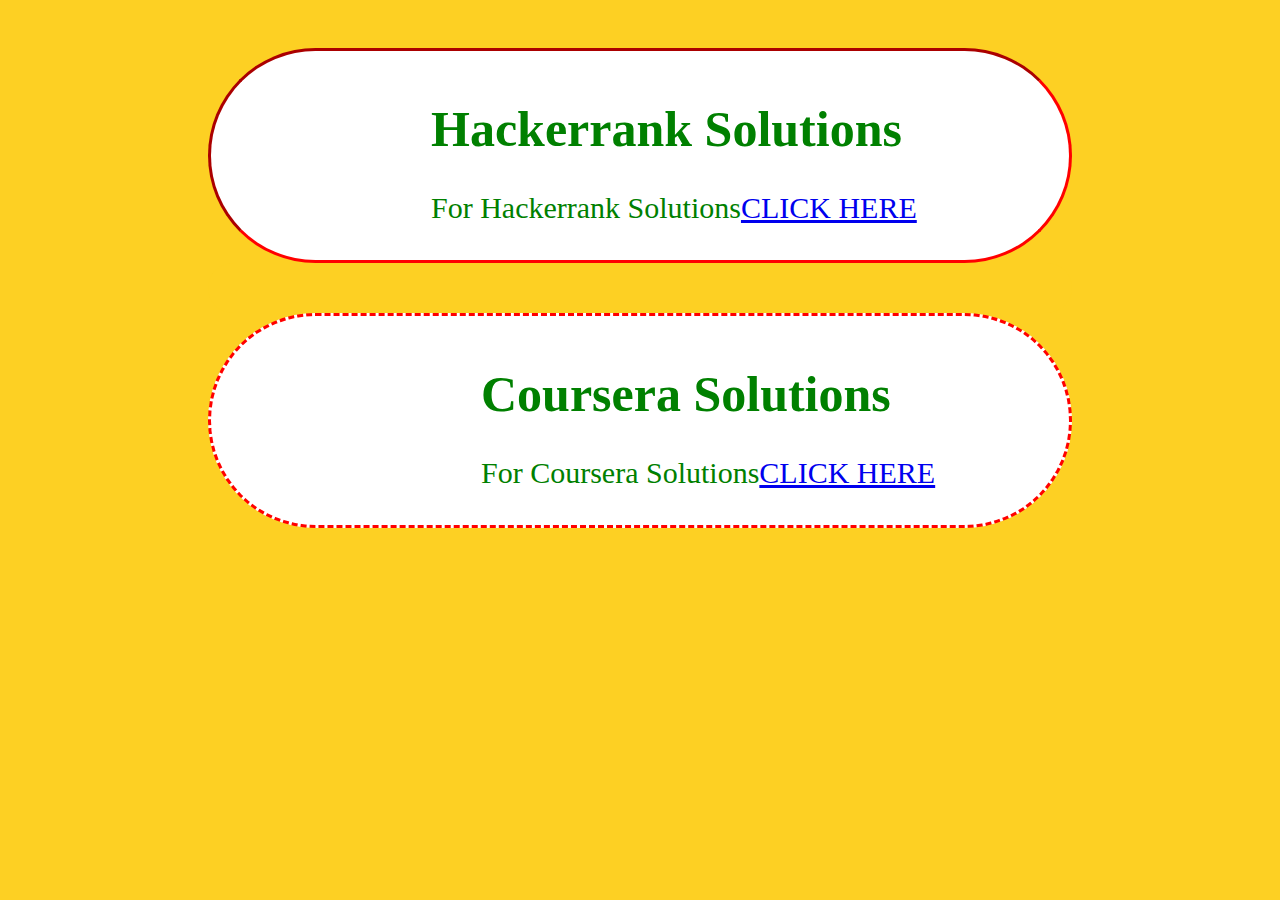
<file: index.html>
<!DOCTYPE html>
<html lang="en" dir="ltr">
  <head>
    <meta charset="utf-8">
    <link rel="stylesheet" href="index.css">
    <title>solutionsteam</title>
  </head>
  <body>
  <div class="box">
  <h1>Hackerrank Solutions</h1>
    <p>For Hackerrank Solutions<a href="hackerrank.html">CLICK HERE</a> </p>
  </div>
  <section>
    <p></p>
  </section>
<div class="box2">
  <h1>Coursera Solutions</h1>
  <p>For Coursera Solutions<a href="coursera.html">CLICK HERE</a> </p>
</div>

  </body>
</html>
</file>
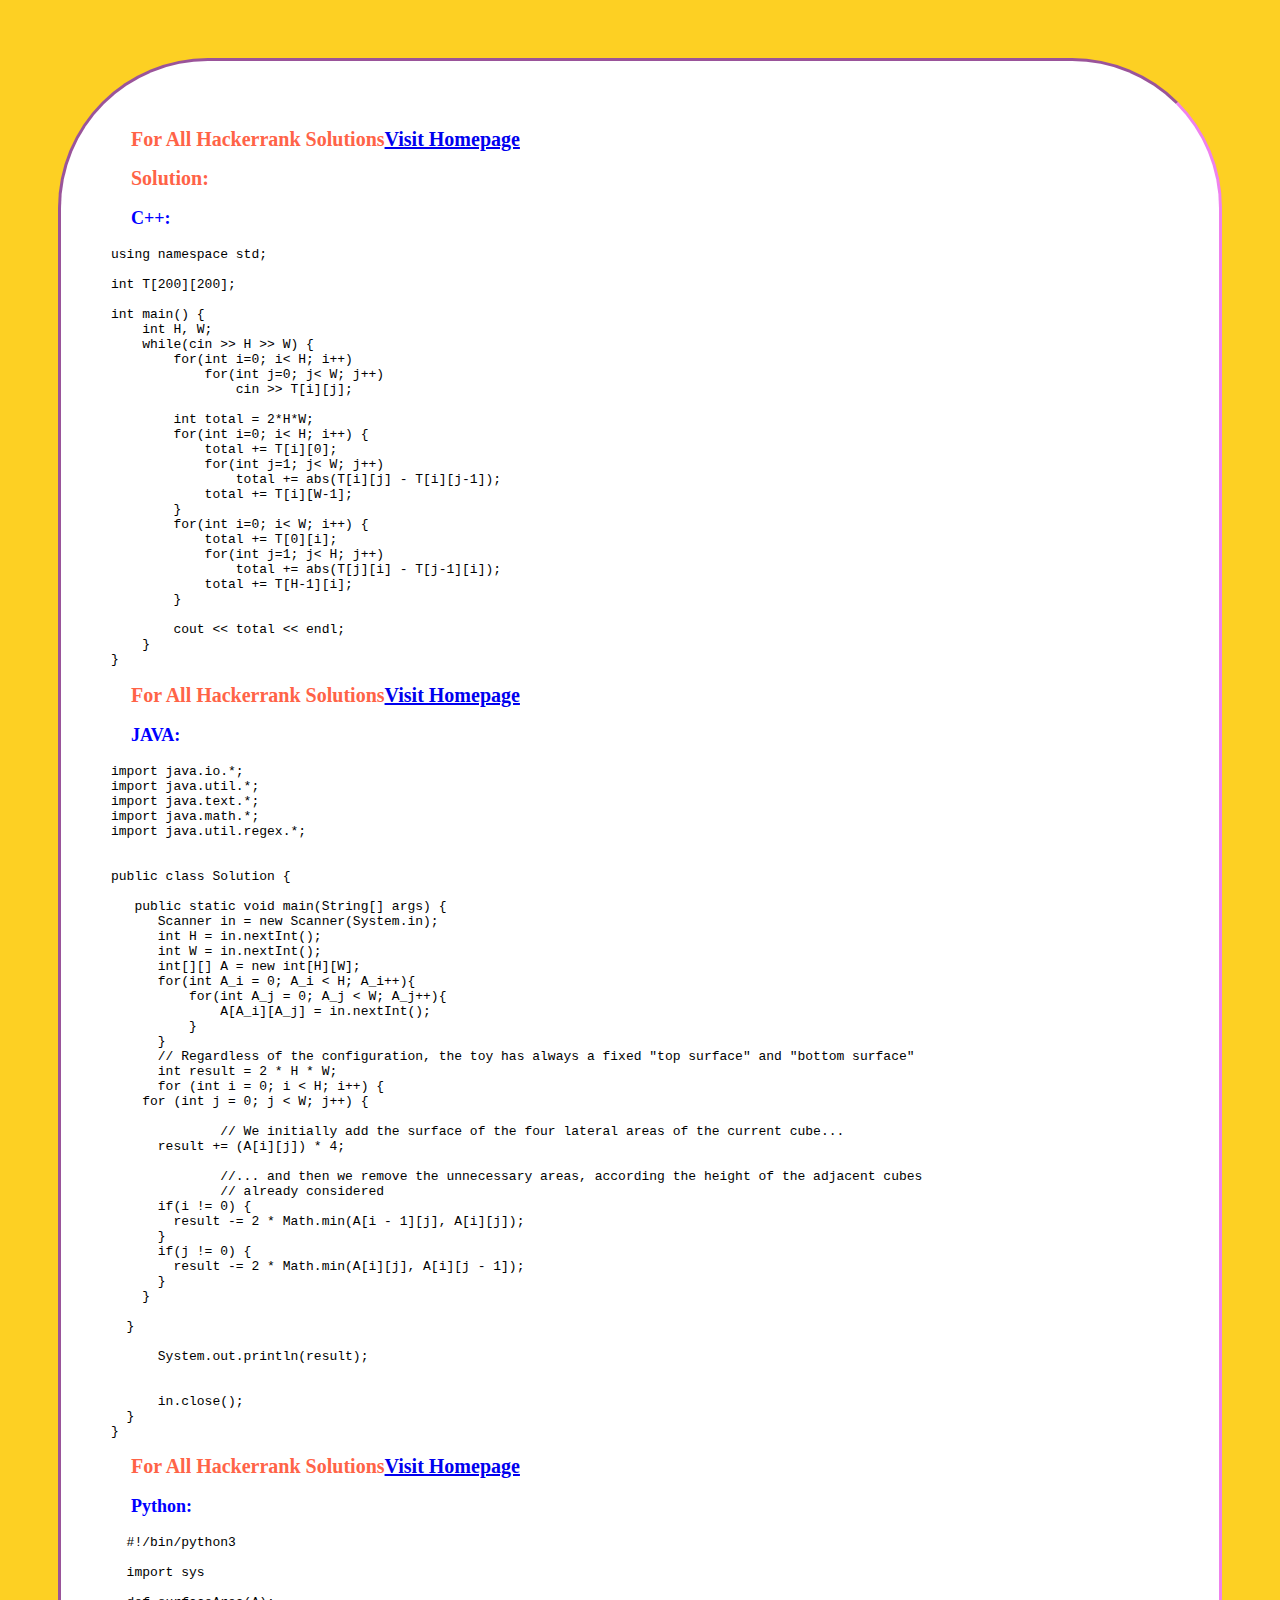
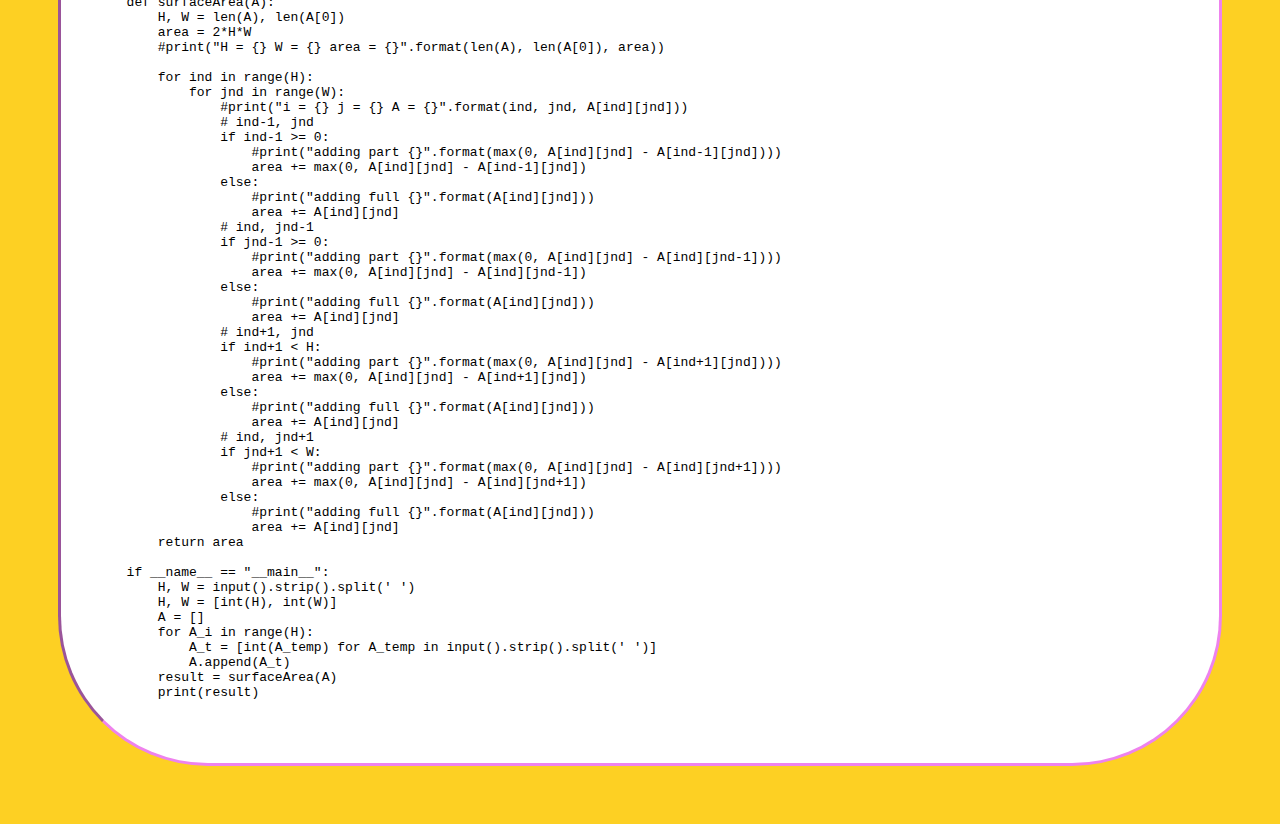
<file: 3D Surface Area.html>
<!DOCTYPE html>
<html lang="en" dir="ltr">
  <head>
    <meta charset="utf-8">
    <title>3D Surface Area</title>
    <link rel="stylesheet" href="common.css">
  </head>
  <body>
    <div class="box1">
      <h2>For All Hackerrank Solutions<a href="hackerrank.html">Visit Homepage</a></h2>
      <h2>Solution:</h2>

      <h3>C++:</h3>
      <pre>
using namespace std;

int T[200][200];

int main() {
    int H, W;
    while(cin >> H >> W) {
        for(int i=0; i< H; i++)
            for(int j=0; j< W; j++)
                cin >> T[i][j];

        int total = 2*H*W;
        for(int i=0; i< H; i++) {
            total += T[i][0];
            for(int j=1; j< W; j++)
                total += abs(T[i][j] - T[i][j-1]);
            total += T[i][W-1];
        }
        for(int i=0; i< W; i++) {
            total += T[0][i];
            for(int j=1; j< H; j++)
                total += abs(T[j][i] - T[j-1][i]);
            total += T[H-1][i];
        }

        cout << total << endl;
    }
}
</pre>
<h2>For All Hackerrank Solutions<a href="hackerrank.html">Visit Homepage</a></h2>

  <h3>JAVA:</h3>
<pre>
import java.io.*;
import java.util.*;
import java.text.*;
import java.math.*;
import java.util.regex.*;


public class Solution {

   public static void main(String[] args) {
      Scanner in = new Scanner(System.in);
      int H = in.nextInt();
      int W = in.nextInt();
      int[][] A = new int[H][W];
      for(int A_i = 0; A_i < H; A_i++){
          for(int A_j = 0; A_j < W; A_j++){
              A[A_i][A_j] = in.nextInt();
          }
      }
      // Regardless of the configuration, the toy has always a fixed "top surface" and "bottom surface"
      int result = 2 * H * W;
      for (int i = 0; i < H; i++) {
    for (int j = 0; j < W; j++) {

              // We initially add the surface of the four lateral areas of the current cube...
      result += (A[i][j]) * 4;

              //... and then we remove the unnecessary areas, according the height of the adjacent cubes
              // already considered
      if(i != 0) {
        result -= 2 * Math.min(A[i - 1][j], A[i][j]);
      }
      if(j != 0) {
        result -= 2 * Math.min(A[i][j], A[i][j - 1]);
      }
    }

  }

      System.out.println(result);


      in.close();
  }
}
</pre>
<h2>For All Hackerrank Solutions<a href="hackerrank.html">Visit Homepage</a></h2>

      <h3>Python:</h3>
<pre>
  #!/bin/python3

  import sys

  def surfaceArea(A):
      H, W = len(A), len(A[0])
      area = 2*H*W
      #print("H = {} W = {} area = {}".format(len(A), len(A[0]), area))

      for ind in range(H):
          for jnd in range(W):
              #print("i = {} j = {} A = {}".format(ind, jnd, A[ind][jnd]))
              # ind-1, jnd
              if ind-1 >= 0:
                  #print("adding part {}".format(max(0, A[ind][jnd] - A[ind-1][jnd])))
                  area += max(0, A[ind][jnd] - A[ind-1][jnd])
              else:
                  #print("adding full {}".format(A[ind][jnd]))
                  area += A[ind][jnd]
              # ind, jnd-1
              if jnd-1 >= 0:
                  #print("adding part {}".format(max(0, A[ind][jnd] - A[ind][jnd-1])))
                  area += max(0, A[ind][jnd] - A[ind][jnd-1])
              else:
                  #print("adding full {}".format(A[ind][jnd]))
                  area += A[ind][jnd]
              # ind+1, jnd
              if ind+1 < H:
                  #print("adding part {}".format(max(0, A[ind][jnd] - A[ind+1][jnd])))
                  area += max(0, A[ind][jnd] - A[ind+1][jnd])
              else:
                  #print("adding full {}".format(A[ind][jnd]))
                  area += A[ind][jnd]
              # ind, jnd+1
              if jnd+1 < W:
                  #print("adding part {}".format(max(0, A[ind][jnd] - A[ind][jnd+1])))
                  area += max(0, A[ind][jnd] - A[ind][jnd+1])
              else:
                  #print("adding full {}".format(A[ind][jnd]))
                  area += A[ind][jnd]
      return area

  if __name__ == "__main__":
      H, W = input().strip().split(' ')
      H, W = [int(H), int(W)]
      A = []
      for A_i in range(H):
          A_t = [int(A_temp) for A_temp in input().strip().split(' ')]
          A.append(A_t)
      result = surfaceArea(A)
      print(result)
</pre>
    </div>
  </body>
</html>
</file>
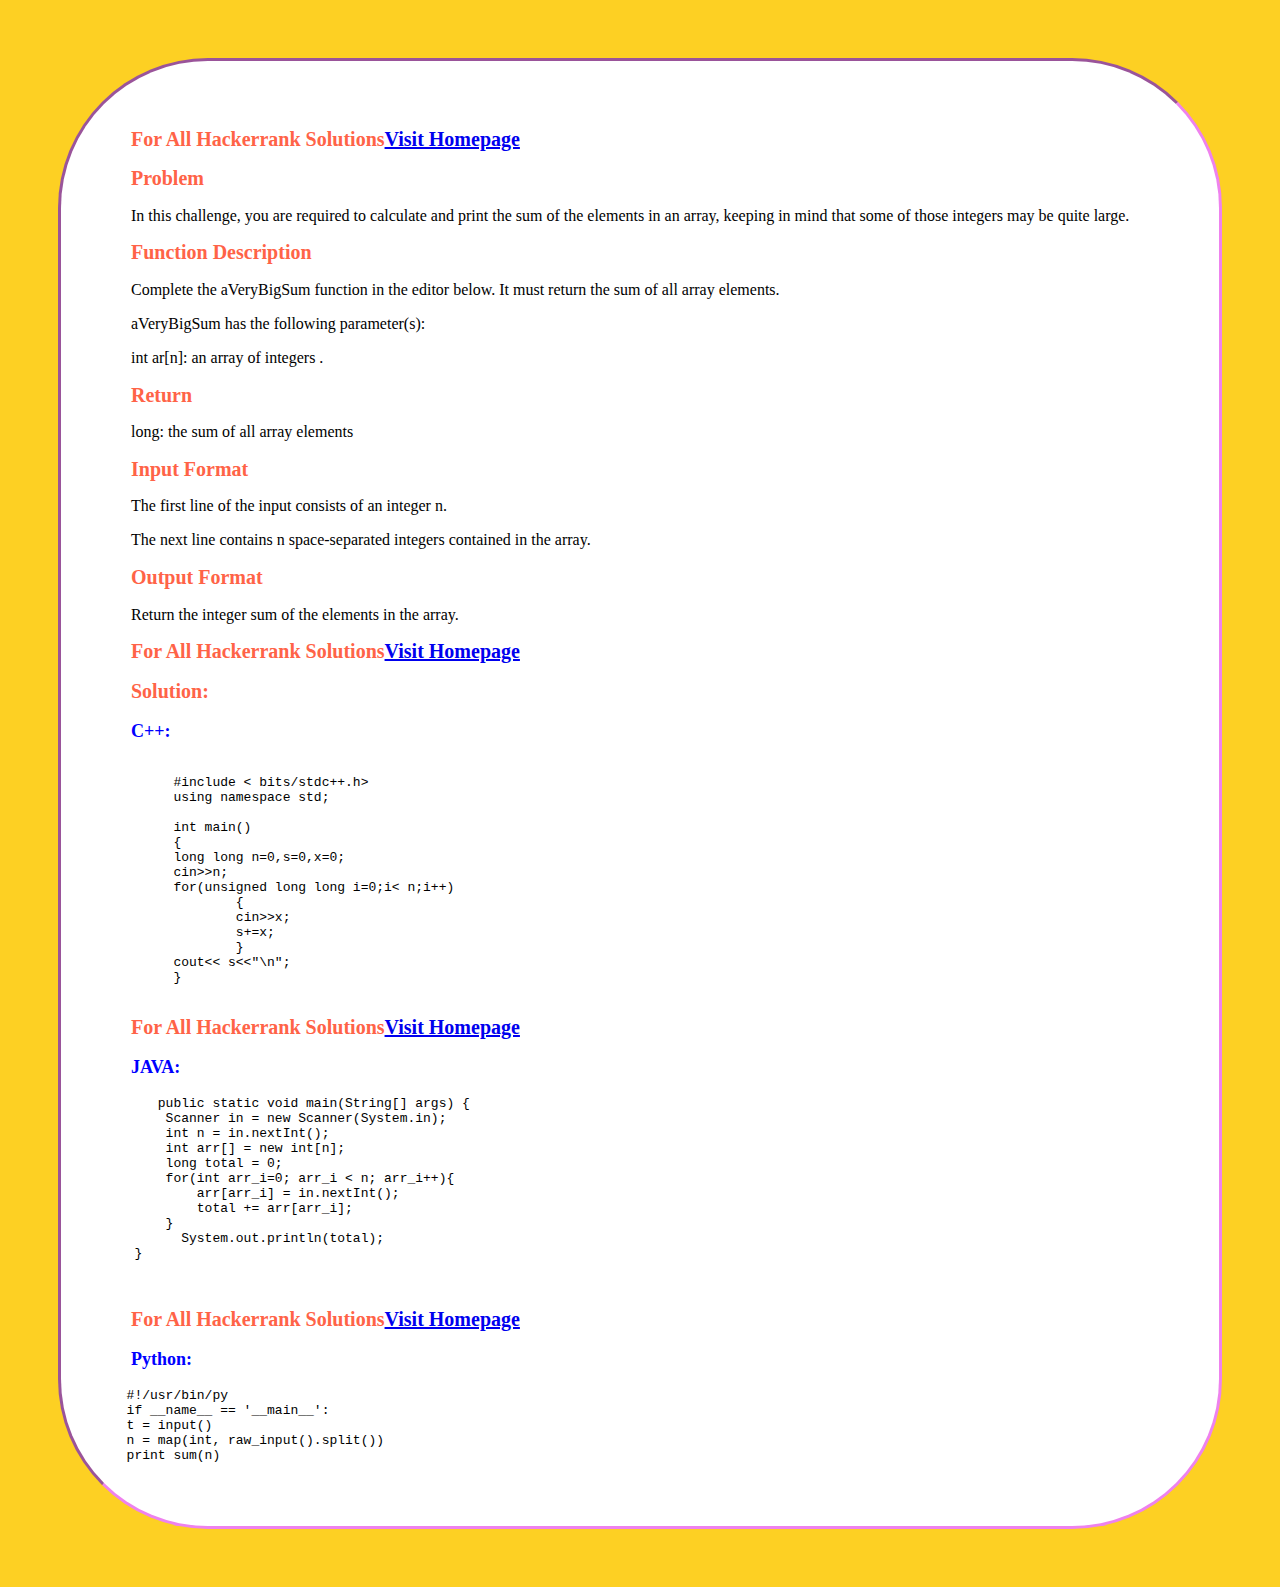
<file: A Very Big Sum.html>
<!DOCTYPE html>
<html lang="en" dir="ltr">
  <head>
    <meta charset="utf-8">
    <title>A Very Big Sum</title>
    <link rel="stylesheet" href="common.css">
  </head>
  <body>
    <div class="box1">
      <h2>For All Hackerrank Solutions<a href="hackerrank.html">Visit Homepage</a></h2>
    <h2>Problem</h2>
    <p>In this challenge, you are required to calculate and print the sum of the elements in an array,
      keeping in mind that some of those integers may be quite large.</p>
      <h2>Function Description</h2>
      <p> Complete the aVeryBigSum function in the editor below. It must return the sum of all array elements.</p>
        <p>  aVeryBigSum has the following parameter(s):</p>
          <p>  int ar[n]: an array of integers .</p>
      <h2>Return</h2>
      <p>long: the sum of all array elements</p>
      <h2>Input Format</h2>
      <p>The first line of the input consists of an integer n.</p>
      <p>The next line contains n space-separated integers contained in the array.</p>
      <h2>Output Format</h2>
      <p>Return the integer sum of the elements in the array.</p>

      <h2>For All Hackerrank Solutions<a href="hackerrank.html">Visit Homepage</a></h2>
      <h2>Solution:</h2>

      <h3>C++:</h3>
      <pre>

        #include < bits/stdc++.h>
        using namespace std;

        int main()
        {
        long long n=0,s=0,x=0;
        cin>>n;
        for(unsigned long long i=0;i< n;i++)
        	{
        	cin>>x;
        	s+=x;
        	}
        cout<< s<<"\n";
        }
      </pre>
      <h2>For All Hackerrank Solutions<a href="hackerrank.html">Visit Homepage</a></h2>

      <h3>JAVA:</h3>
      <pre>
      public static void main(String[] args) {
       Scanner in = new Scanner(System.in);
       int n = in.nextInt();
       int arr[] = new int[n];
       long total = 0;
       for(int arr_i=0; arr_i < n; arr_i++){
           arr[arr_i] = in.nextInt();
           total += arr[arr_i];
       }
         System.out.println(total);
   }

      </pre>
      <h2>For All Hackerrank Solutions<a href="hackerrank.html">Visit Homepage</a></h2>

      <h3>Python:</h3>
      <pre>
  #!/usr/bin/py
  if __name__ == '__main__':
  t = input()
  n = map(int, raw_input().split())
  print sum(n)</pre>
    </div>
  </body>
</html>
</file>
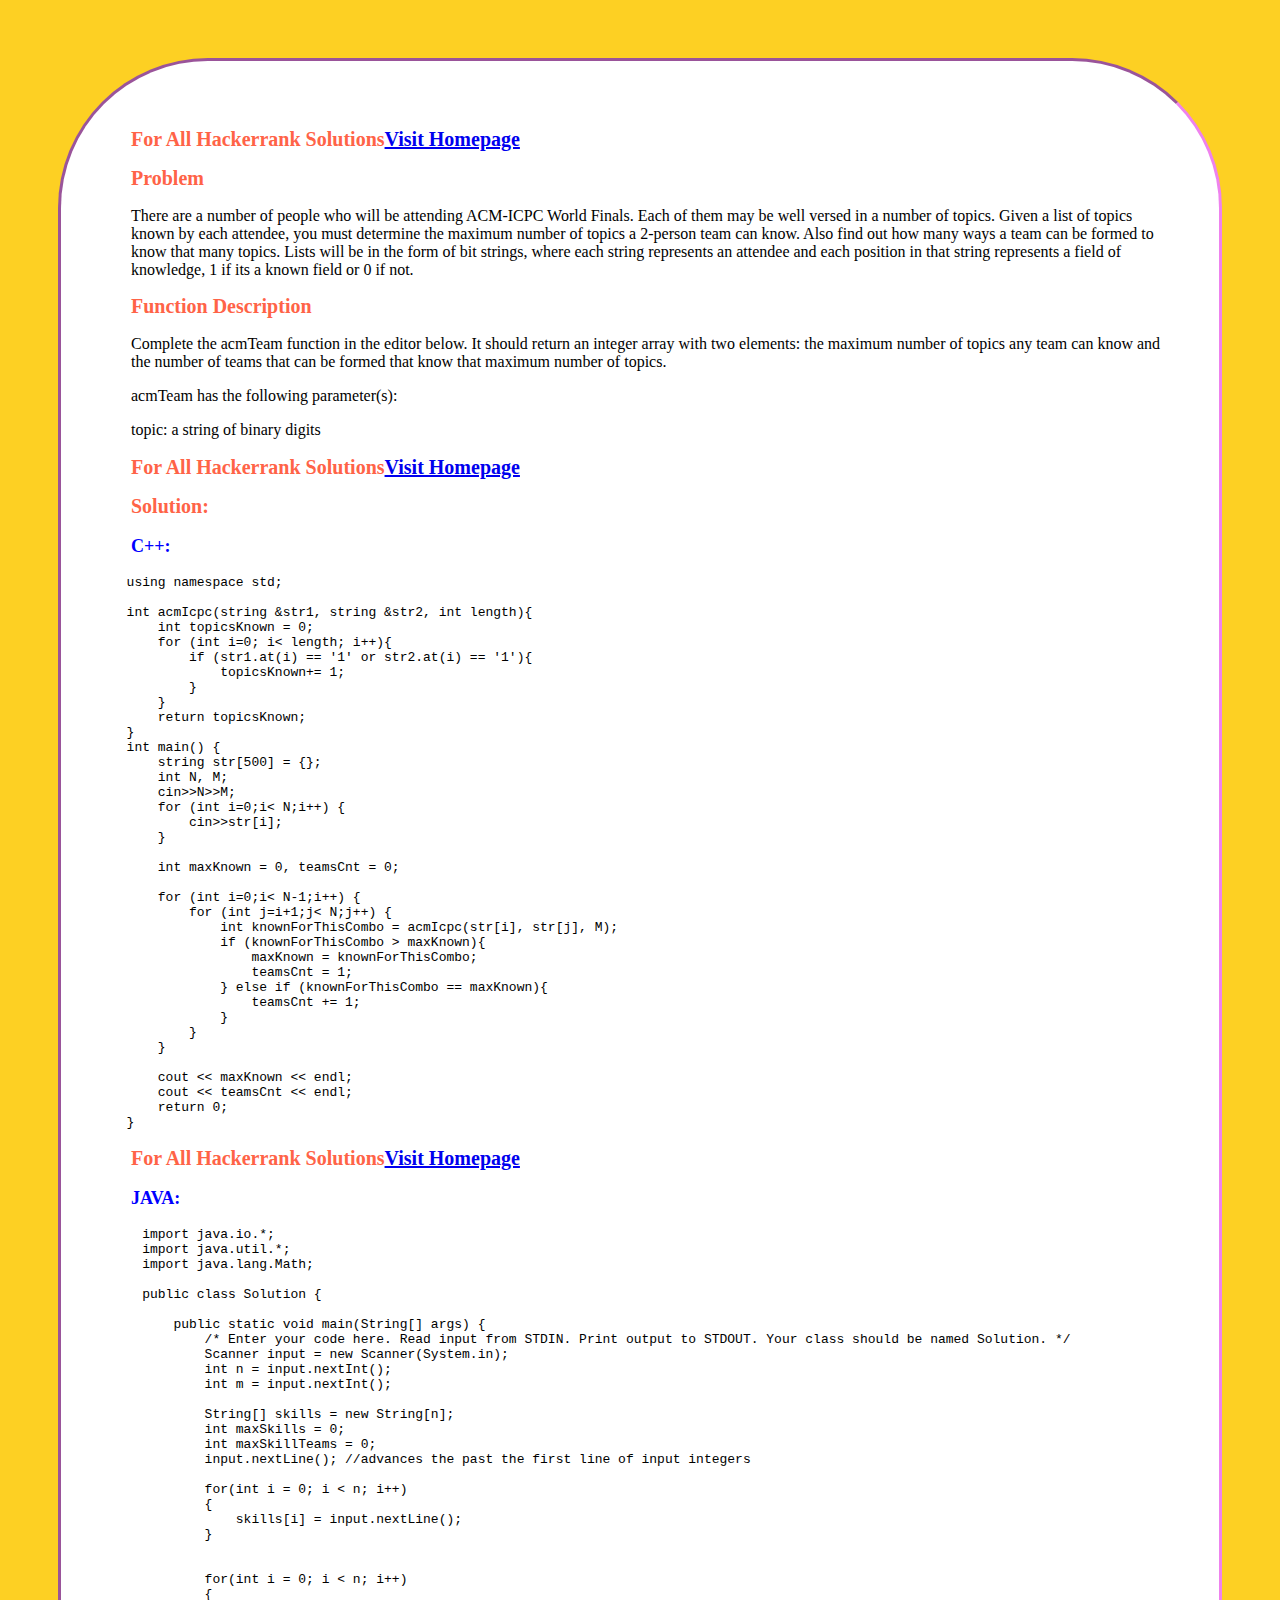
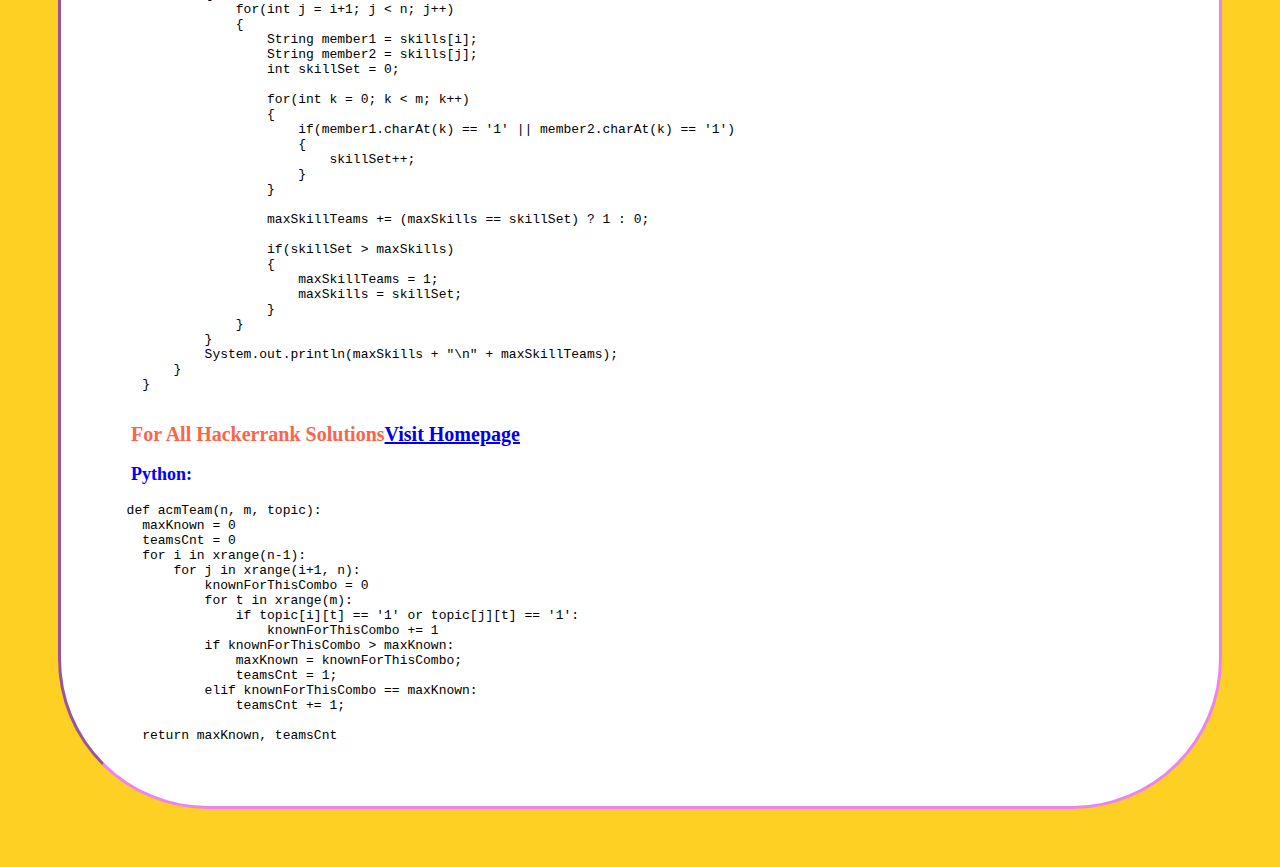
<file: ACM ICPC Team.html>
<!DOCTYPE html>
<html lang="en" dir="ltr">
  <head>
    <meta charset="utf-8">
    <title>ACM ICPC Team </title>
    <link rel="stylesheet" href="common.css">
  </head>
  <body>
    <div class="box1">
      <h2>For All Hackerrank Solutions<a href="hackerrank.html">Visit Homepage</a></h2>
    <h2>Problem</h2>
    <p>There are a number of people who will be attending ACM-ICPC World Finals. Each of them may be well versed in a number of topics.
      Given a list of topics known by each attendee, you must determine the maximum number of topics a 2-person team can know.
      Also find out how many ways a team can be formed to know that many topics. Lists will be in the form of bit strings,
      where each string represents an attendee and each position in that string represents a field of knowledge, 1 if its a known field or 0 if not.</p>
      <h2>Function Description</h2>
      <p> Complete the acmTeam function in the editor below. It should return an integer array with two elements: the maximum number of topics any team can know and the number of teams that can be formed that know that maximum number of topics.</p>
        <p>  acmTeam has the following parameter(s):</p>
          <p>topic: a string of binary digits </p>

          <h2>For All Hackerrank Solutions<a href="hackerrank.html">Visit Homepage</a></h2>
          <h2>Solution:</h2>

      <h3>C++:</h3>
<pre>
  using namespace std;

  int acmIcpc(string &amp;str1, string &amp;str2, int length){
      int topicsKnown = 0;
      for (int i=0; i< length; i++){
          if (str1.at(i) == '1' or str2.at(i) == '1'){
              topicsKnown+= 1;
          }
      }
      return topicsKnown;
  }
  int main() {
      string str[500] = {};
      int N, M;
      cin>>N>>M;
      for (int i=0;i< N;i++) {
          cin>>str[i];
      }

      int maxKnown = 0, teamsCnt = 0;

      for (int i=0;i< N-1;i++) {
          for (int j=i+1;j< N;j++) {
              int knownForThisCombo = acmIcpc(str[i], str[j], M);
              if (knownForThisCombo > maxKnown){
                  maxKnown = knownForThisCombo;
                  teamsCnt = 1;
              } else if (knownForThisCombo == maxKnown){
                  teamsCnt += 1;
              }
          }
      }

      cout << maxKnown << endl;
      cout << teamsCnt << endl;
      return 0;
  }</pre>
  <h2>For All Hackerrank Solutions<a href="hackerrank.html">Visit Homepage</a></h2>

  <h3>JAVA:</h3>
  <pre>
    import java.io.*;
    import java.util.*;
    import java.lang.Math;

    public class Solution {

        public static void main(String[] args) {
            /* Enter your code here. Read input from STDIN. Print output to STDOUT. Your class should be named Solution. */
            Scanner input = new Scanner(System.in);
            int n = input.nextInt();
            int m = input.nextInt();

            String[] skills = new String[n];
            int maxSkills = 0;
            int maxSkillTeams = 0;
            input.nextLine(); //advances the past the first line of input integers

            for(int i = 0; i < n; i++)
            {
                skills[i] = input.nextLine();
            }


            for(int i = 0; i < n; i++)
            {
                for(int j = i+1; j < n; j++)
                {
                    String member1 = skills[i];
                    String member2 = skills[j];
                    int skillSet = 0;

                    for(int k = 0; k < m; k++)
                    {
                        if(member1.charAt(k) == '1' || member2.charAt(k) == '1')
                        {
                            skillSet++;
                        }
                    }

                    maxSkillTeams += (maxSkills == skillSet) ? 1 : 0;

                    if(skillSet > maxSkills)
                    {
                        maxSkillTeams = 1;
                        maxSkills = skillSet;
                    }
                }
            }
            System.out.println(maxSkills + "\n" + maxSkillTeams);
        }
    }
  </pre>
  <h2>For All Hackerrank Solutions<a href="hackerrank.html">Visit Homepage</a></h2>

      <h3>Python:</h3>
<pre>
  def acmTeam(n, m, topic):
    maxKnown = 0
    teamsCnt = 0
    for i in xrange(n-1):
        for j in xrange(i+1, n):
            knownForThisCombo = 0
            for t in xrange(m):
                if topic[i][t] == '1' or topic[j][t] == '1':
                    knownForThisCombo += 1
            if knownForThisCombo > maxKnown:
                maxKnown = knownForThisCombo;
                teamsCnt = 1;
            elif knownForThisCombo == maxKnown:
                teamsCnt += 1;

    return maxKnown, teamsCnt
</pre>
    </div>
  </body>
</html>
</file>
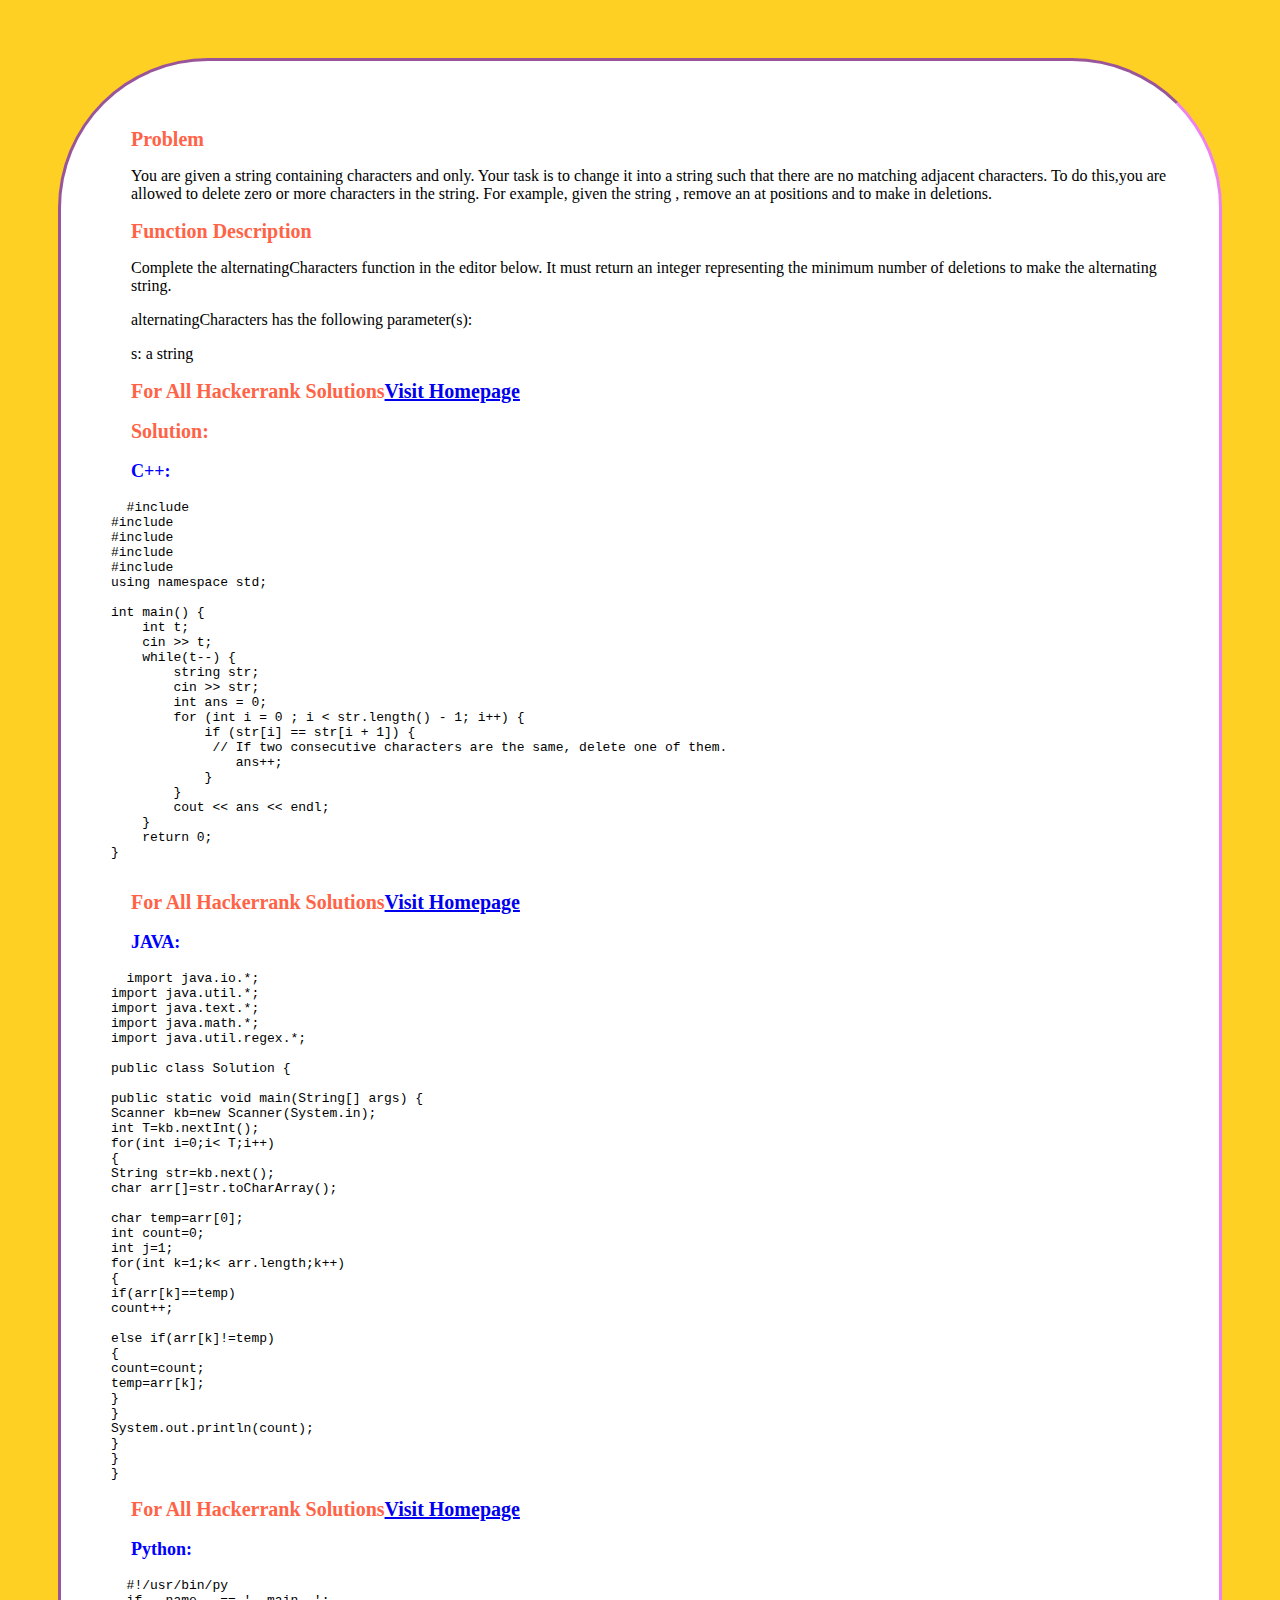
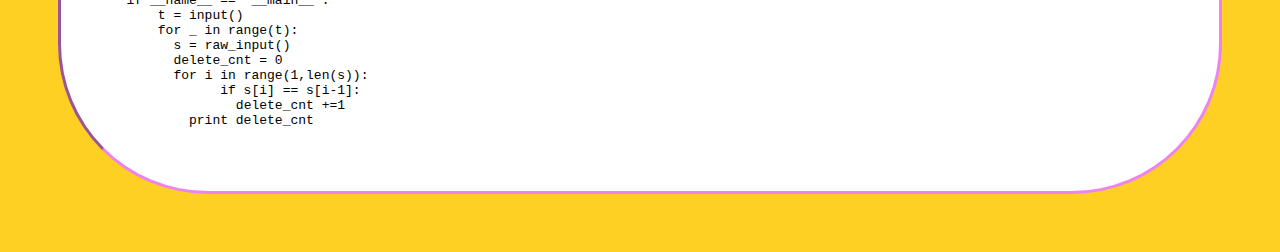
<file: Alternating Characters.html>
<!DOCTYPE html>
<html lang="en" dir="ltr">
  <head>
    <meta charset="utf-8">
    <title>Alternating Characters </title>
    <link rel="stylesheet" href="common.css">
  </head>
  <body>
    <div class="box1">
    <h2>Problem</h2>
    <p>You are given a string containing characters  and  only. Your task is to change it into a string such that there are no matching adjacent characters.
      To do this,you are allowed to delete zero or more characters in the string.
    For example, given the string , remove an  at positions  and  to make  in  deletions.
  </p>
      <h2>Function Description</h2>
      <p>Complete the alternatingCharacters function in the editor below.
        It must return an integer representing the minimum number of deletions to make the alternating string.
        </p>
<p>alternatingCharacters has the following parameter(s):</p>
<p>s: a string </p>

<h2>For All Hackerrank Solutions<a href="hackerrank.html">Visit Homepage</a></h2>

      <h2>Solution:</h2>

      <h3>C++:</h3>
<pre>
  #include <cmath>
#include <cstdio>
#include <vector>
#include <iostream>
#include <algorithm>
using namespace std;

int main() {
    int t;
    cin >> t;
    while(t--) {
        string str;
        cin >> str;
        int ans = 0;
        for (int i = 0 ; i < str.length() - 1; i++) {
            if (str[i] == str[i + 1]) {
             // If two consecutive characters are the same, delete one of them.
                ans++;
            }
        }
        cout << ans << endl;
    }
    return 0;
}
  </pre>
  <h2>For All Hackerrank Solutions<a href="hackerrank.html">Visit Homepage</a></h2>

  <h3>JAVA:</h3>
<pre>
  import java.io.*;
import java.util.*;
import java.text.*;
import java.math.*;
import java.util.regex.*;

public class Solution {

public static void main(String[] args) {
Scanner kb=new Scanner(System.in);
int T=kb.nextInt();
for(int i=0;i< T;i++)
{
String str=kb.next();
char arr[]=str.toCharArray();

char temp=arr[0];
int count=0;
int j=1;
for(int k=1;k< arr.length;k++)
{
if(arr[k]==temp)
count++;

else if(arr[k]!=temp)
{
count=count;
temp=arr[k];
}
}
System.out.println(count);
}
}
}
</pre>
<h2>For All Hackerrank Solutions<a href="hackerrank.html">Visit Homepage</a></h2>

      <h3>Python:</h3>
<pre>
  #!/usr/bin/py
  if __name__ == '__main__':
      t = input()
      for _ in range(t):
      	s = raw_input()
      	delete_cnt = 0
      	for i in range(1,len(s)):
              if s[i] == s[i-1]:
              	delete_cnt +=1
          print delete_cnt
</pre>
    </div>
  </body>
</html>
</file>
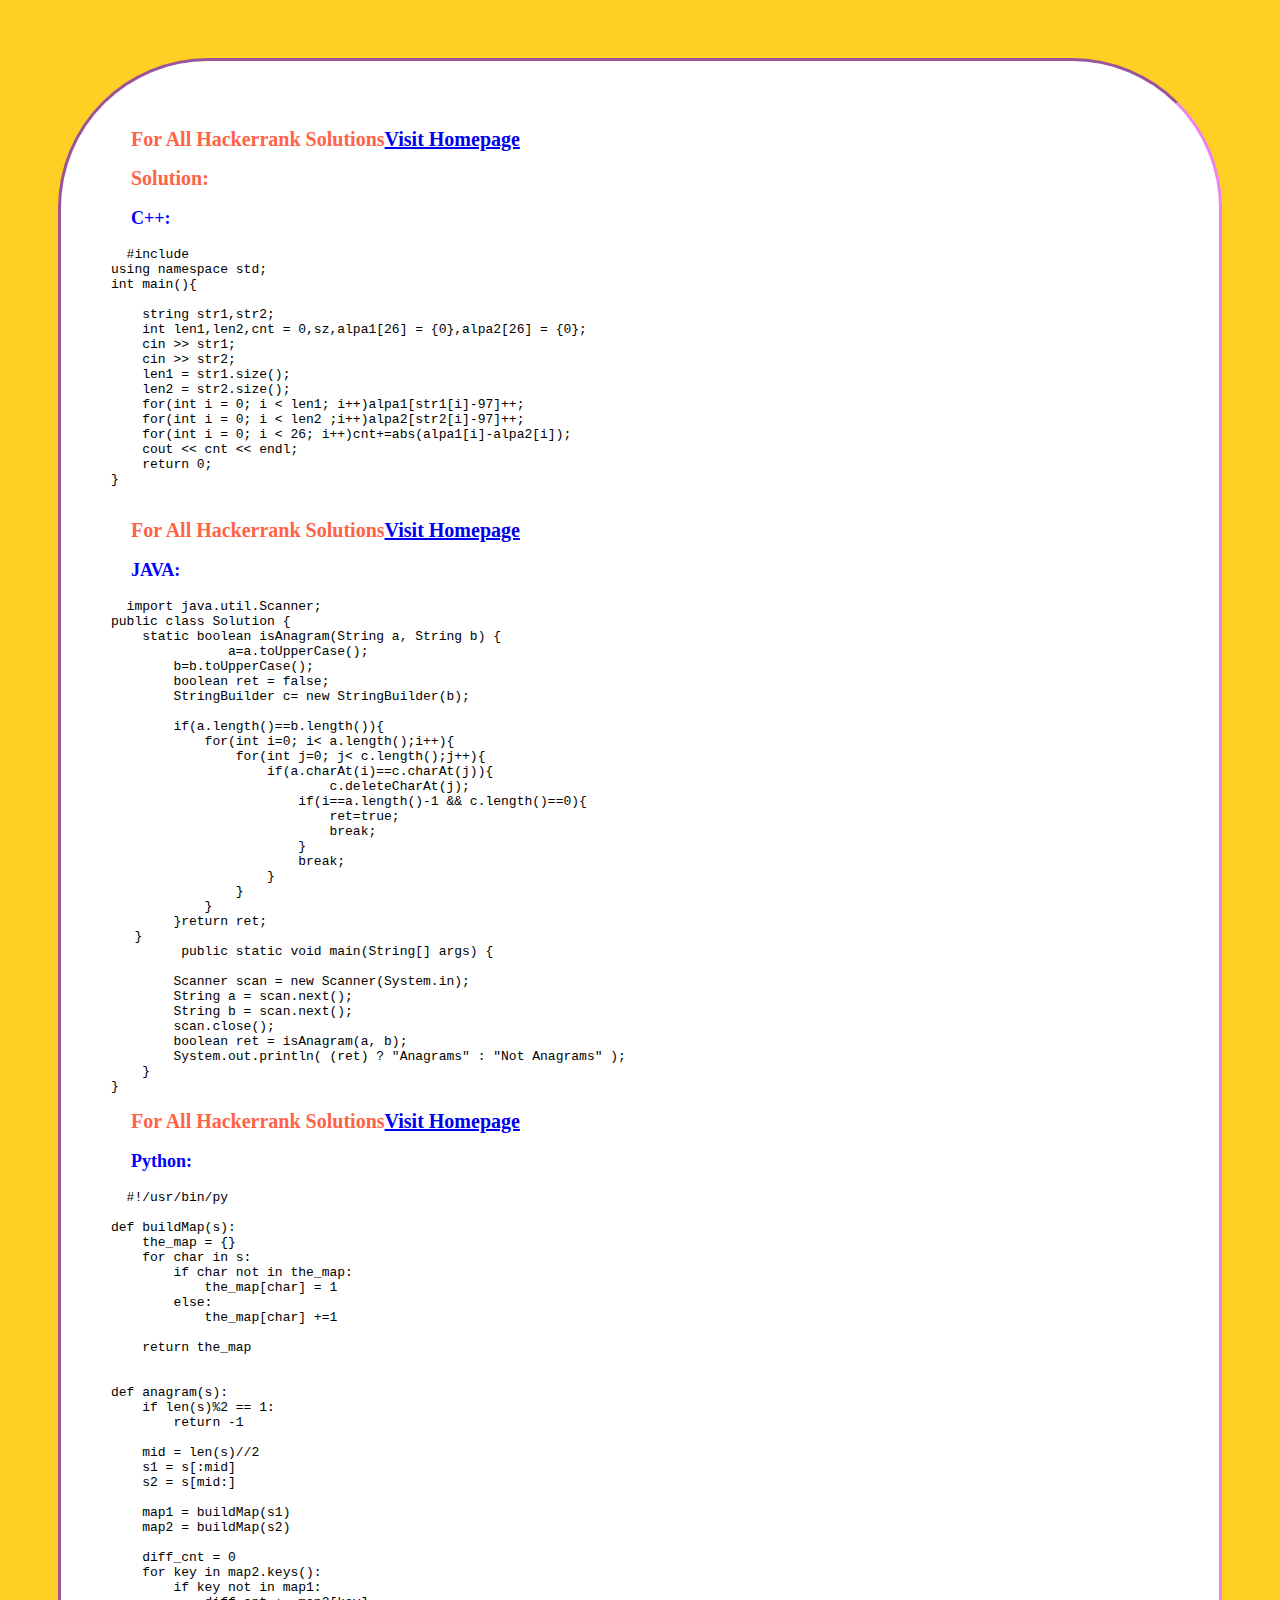
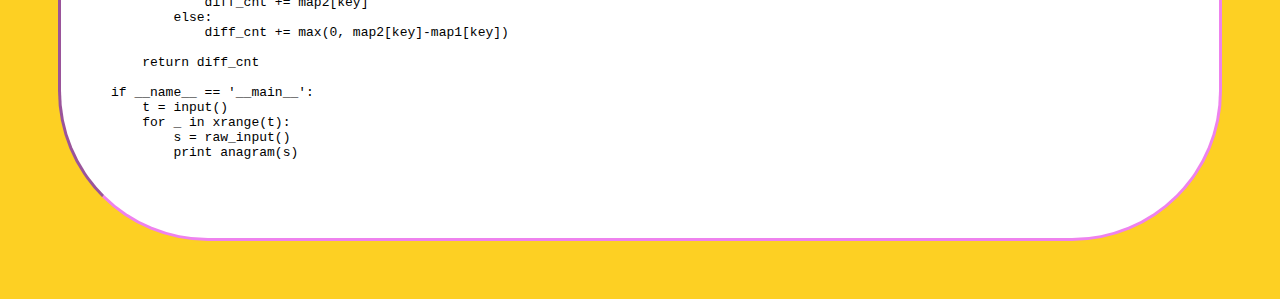
<file: Anagram.html>
<!DOCTYPE html>
<html lang="en" dir="ltr">
  <head>
    <meta charset="utf-8">
    <title>Alternating Characters </title>
    <link rel="stylesheet" href="common.css">
  </head>
  <body>
    <div class="box1">
      <h2>For All Hackerrank Solutions<a href="hackerrank.html">Visit Homepage</a></h2>

      <h2>Solution:</h2>

      <h3>C++:</h3>
<pre>
  #include
using namespace std;
int main(){

    string str1,str2;
    int len1,len2,cnt = 0,sz,alpa1[26] = {0},alpa2[26] = {0};
    cin >> str1;
    cin >> str2;
    len1 = str1.size();
    len2 = str2.size();
    for(int i = 0; i < len1; i++)alpa1[str1[i]-97]++;
    for(int i = 0; i < len2 ;i++)alpa2[str2[i]-97]++;
    for(int i = 0; i < 26; i++)cnt+=abs(alpa1[i]-alpa2[i]);
    cout << cnt << endl;
    return 0;
}
  </pre>
  <h2>For All Hackerrank Solutions<a href="hackerrank.html">Visit Homepage</a></h2>

  <h3>JAVA:</h3>
<pre>
  import java.util.Scanner;
public class Solution {
    static boolean isAnagram(String a, String b) {
               a=a.toUpperCase();
        b=b.toUpperCase();
        boolean ret = false;
        StringBuilder c= new StringBuilder(b);

        if(a.length()==b.length()){
            for(int i=0; i< a.length();i++){
                for(int j=0; j< c.length();j++){
                    if(a.charAt(i)==c.charAt(j)){
                            c.deleteCharAt(j);
                        if(i==a.length()-1 && c.length()==0){
                            ret=true;
                            break;
                        }
                        break;
                    }
                }
            }
        }return ret;
   }
         public static void main(String[] args) {

        Scanner scan = new Scanner(System.in);
        String a = scan.next();
        String b = scan.next();
        scan.close();
        boolean ret = isAnagram(a, b);
        System.out.println( (ret) ? "Anagrams" : "Not Anagrams" );
    }
}
</pre>
<h2>For All Hackerrank Solutions<a href="hackerrank.html">Visit Homepage</a></h2>

      <h3>Python:</h3>
<pre>
  #!/usr/bin/py

def buildMap(s):
    the_map = {}
    for char in s:
        if char not in the_map:
            the_map[char] = 1
        else:
            the_map[char] +=1

    return the_map


def anagram(s):
    if len(s)%2 == 1:
        return -1

    mid = len(s)//2
    s1 = s[:mid]
    s2 = s[mid:]

    map1 = buildMap(s1)
    map2 = buildMap(s2)

    diff_cnt = 0
    for key in map2.keys():
        if key not in map1:
            diff_cnt += map2[key]
        else:
            diff_cnt += max(0, map2[key]-map1[key])

    return diff_cnt

if __name__ == '__main__':
    t = input()
    for _ in xrange(t):
        s = raw_input()
        print anagram(s)

</pre>
    </div>
  </body>
</html>
</file>
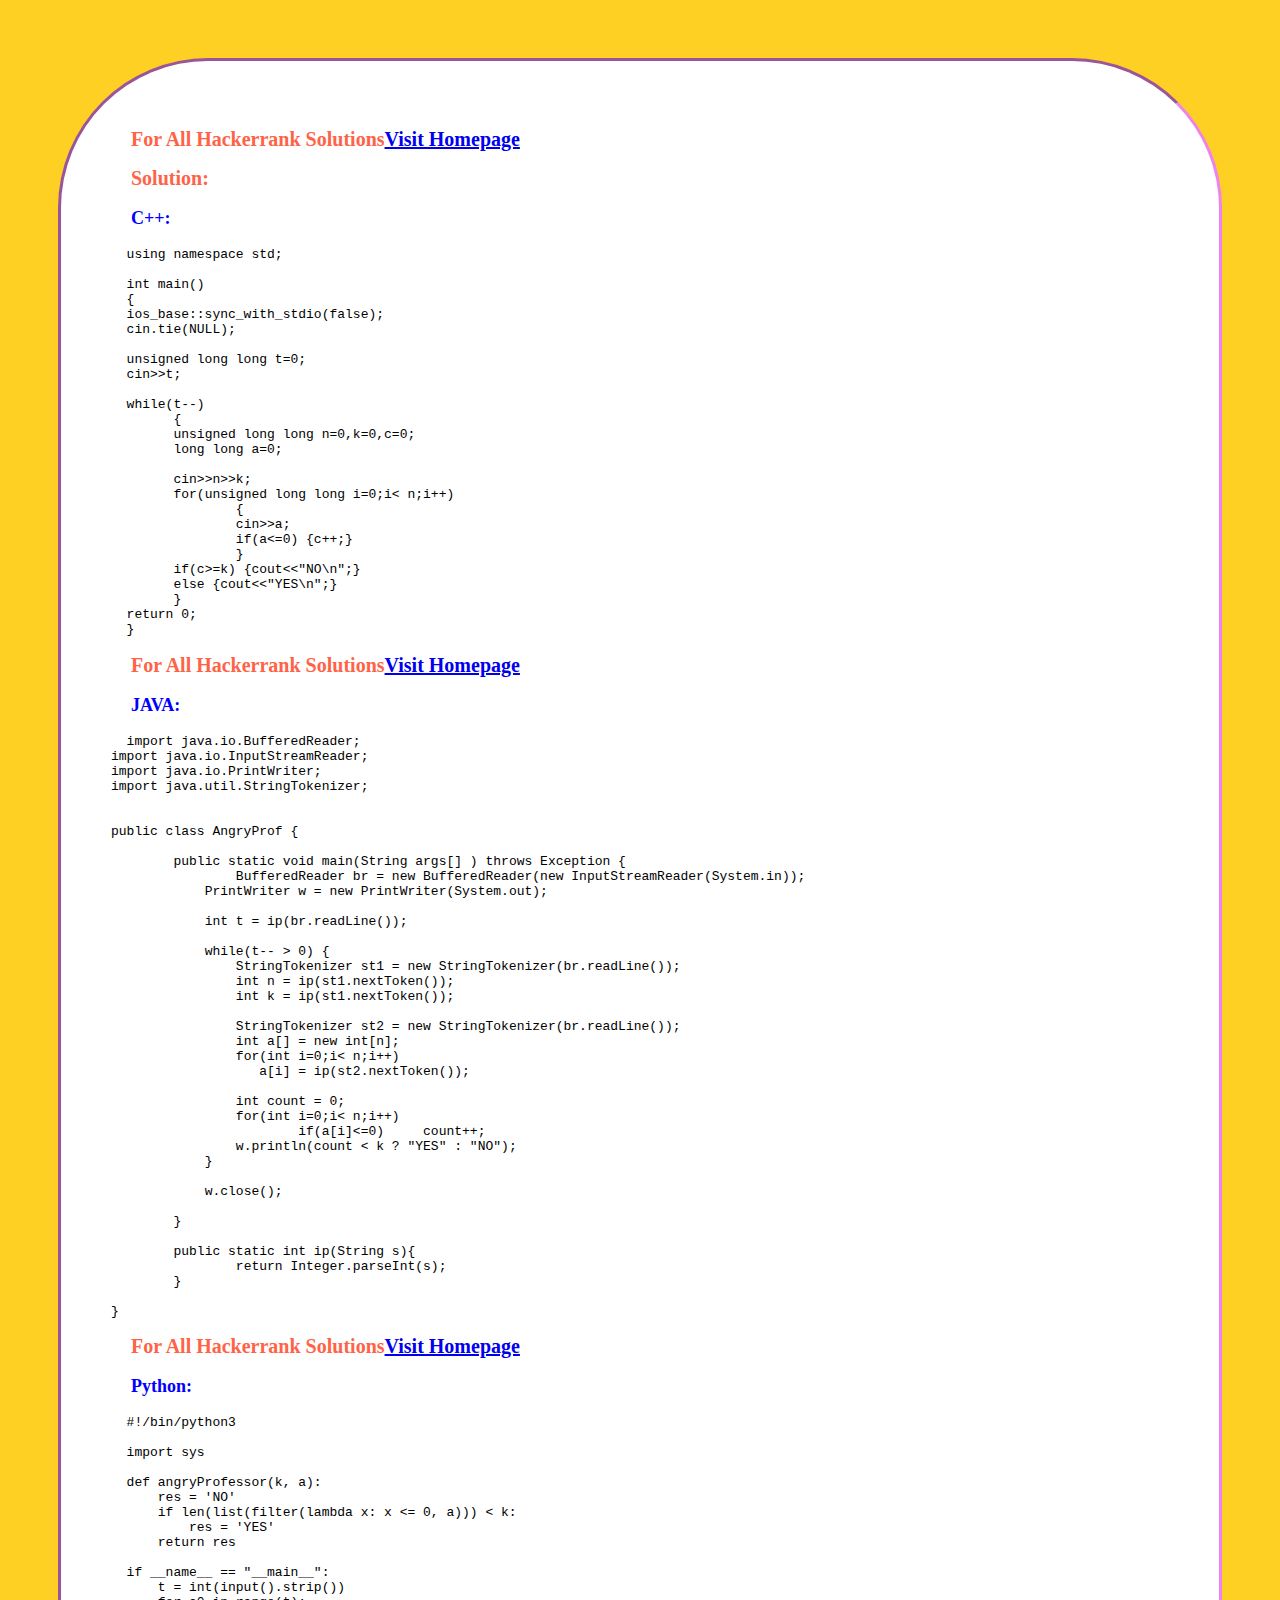
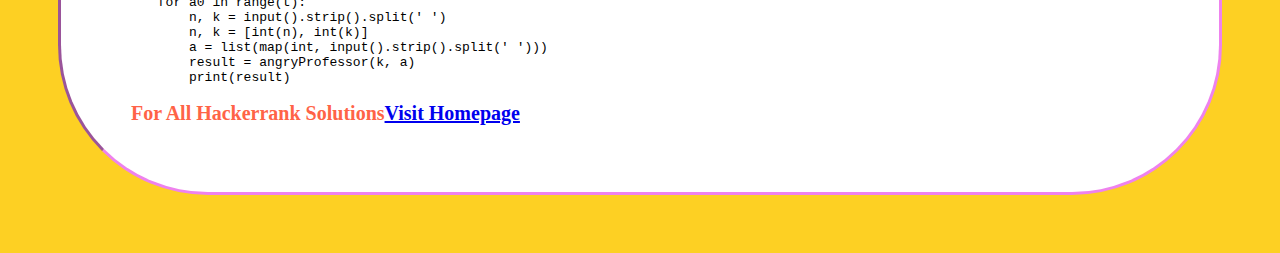
<file: Angry Professor.html>
<!DOCTYPE html>
<html lang="en" dir="ltr">
  <head>
    <meta charset="utf-8">
    <title>Angry Professor</title>
    <link rel="stylesheet" href="common.css">
  </head>
  <body>
    <div class="box1">
      <h2>For All Hackerrank Solutions<a href="hackerrank.html">Visit Homepage</a></h2>

      <h2>Solution:</h2>
      <h3>C++:</h3>
<pre>
  using namespace std;

  int main()
  {
  ios_base::sync_with_stdio(false);
  cin.tie(NULL);

  unsigned long long t=0;
  cin>>t;

  while(t--)
  	{
  	unsigned long long n=0,k=0,c=0;
  	long long a=0;

  	cin>>n>>k;
  	for(unsigned long long i=0;i< n;i++)
  		{
  		cin>>a;
  		if(a<=0) {c++;}
  		}
  	if(c>=k) {cout<<"NO\n";}
  	else {cout<<"YES\n";}
  	}
  return 0;
  }
</pre>
<h2>For All Hackerrank Solutions<a href="hackerrank.html">Visit Homepage</a></h2>

<h3>JAVA:</h3>
<pre>
  import java.io.BufferedReader;
import java.io.InputStreamReader;
import java.io.PrintWriter;
import java.util.StringTokenizer;


public class AngryProf {

	public static void main(String args[] ) throws Exception {
		BufferedReader br = new BufferedReader(new InputStreamReader(System.in));
	    PrintWriter w = new PrintWriter(System.out);

	    int t = ip(br.readLine());

	    while(t-- > 0) {
	    	StringTokenizer st1 = new StringTokenizer(br.readLine());
	    	int n = ip(st1.nextToken());
	    	int k = ip(st1.nextToken());

	        StringTokenizer st2 = new StringTokenizer(br.readLine());
	        int a[] = new int[n];
	        for(int i=0;i< n;i++)
	       	   a[i] = ip(st2.nextToken());

	        int count = 0;
	        for(int i=0;i< n;i++)
	        	if(a[i]<=0)	count++;
	        w.println(count < k ? "YES" : "NO");
	    }

	    w.close();

	}

	public static int ip(String s){
		return Integer.parseInt(s);
	}

}
</pre>
<h2>For All Hackerrank Solutions<a href="hackerrank.html">Visit Homepage</a></h2>

      <h3>Python:</h3>
<pre>
  #!/bin/python3

  import sys

  def angryProfessor(k, a):
      res = 'NO'
      if len(list(filter(lambda x: x <= 0, a))) < k:
          res = 'YES'
      return res

  if __name__ == "__main__":
      t = int(input().strip())
      for a0 in range(t):
          n, k = input().strip().split(' ')
          n, k = [int(n), int(k)]
          a = list(map(int, input().strip().split(' ')))
          result = angryProfessor(k, a)
          print(result)
</pre>
<h2>For All Hackerrank Solutions<a href="hackerrank.html">Visit Homepage</a></h2>

    </div>
  </body>
</html>
</file>
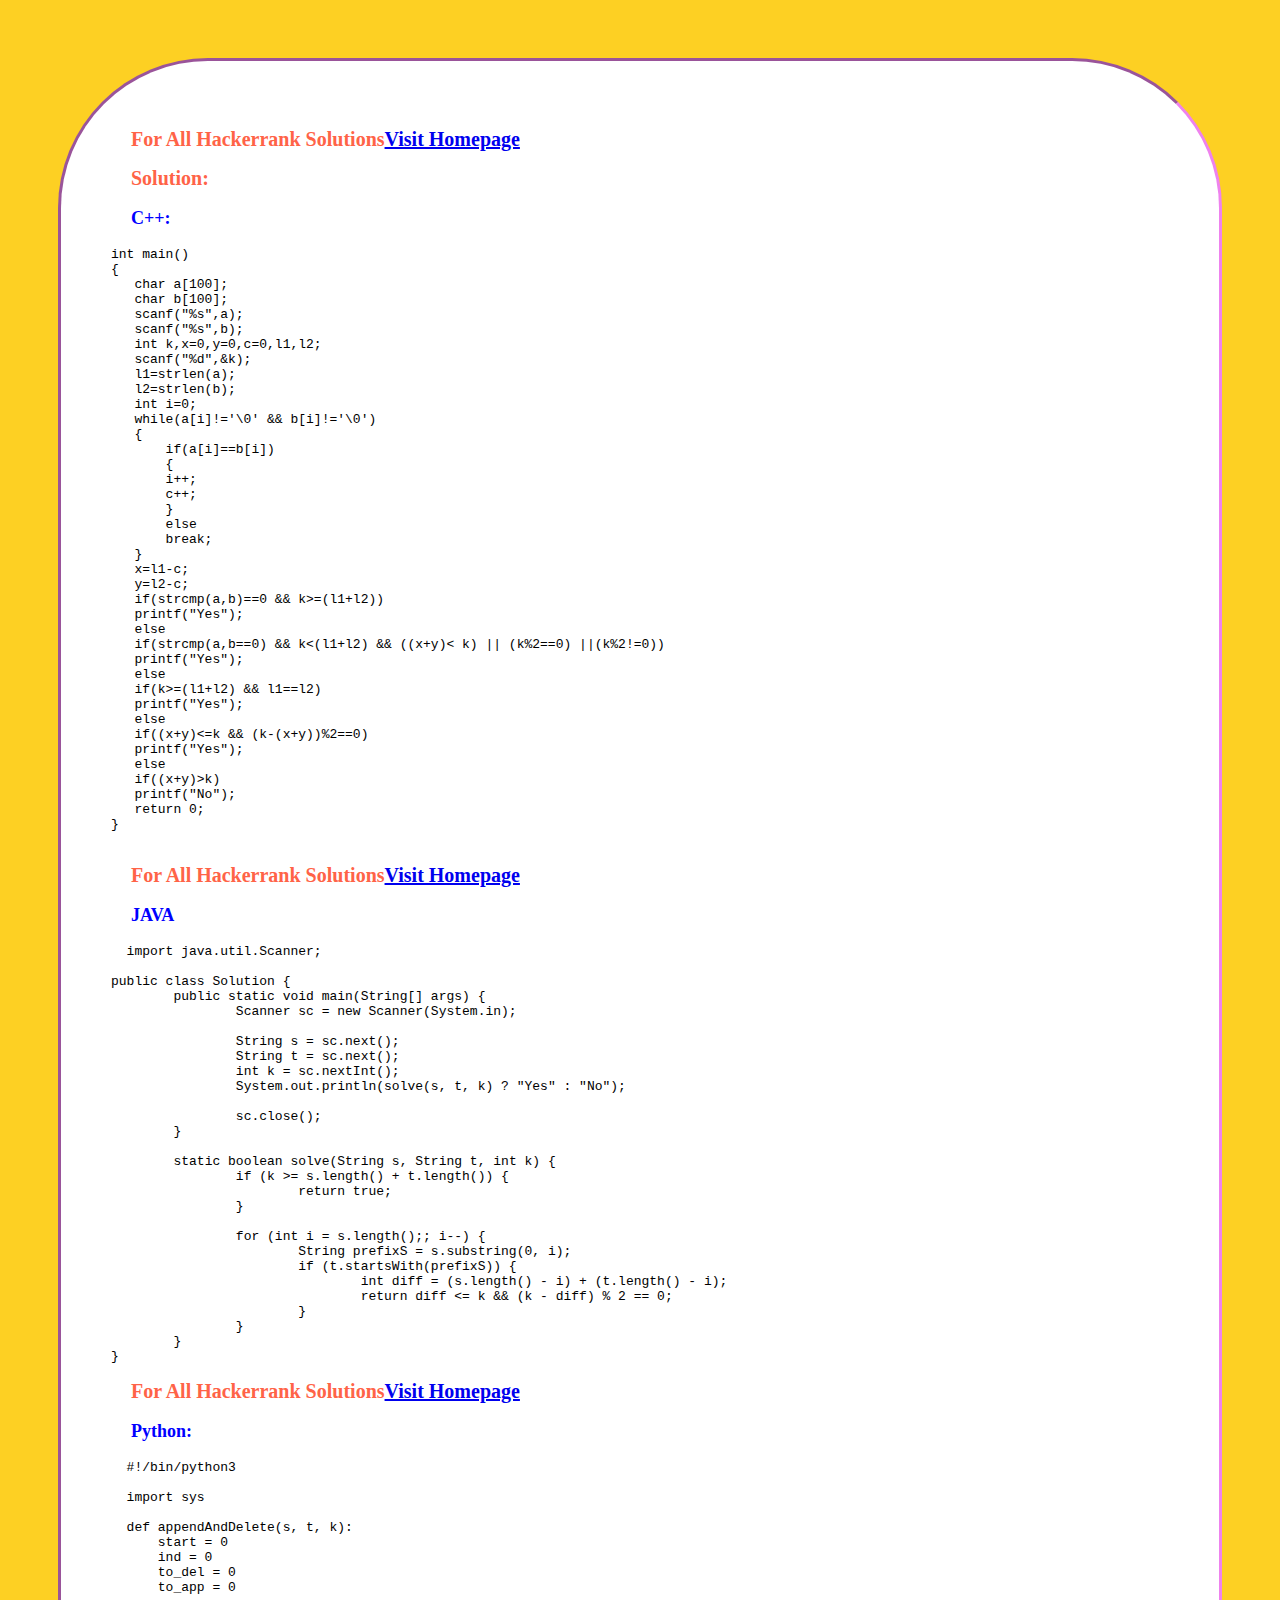
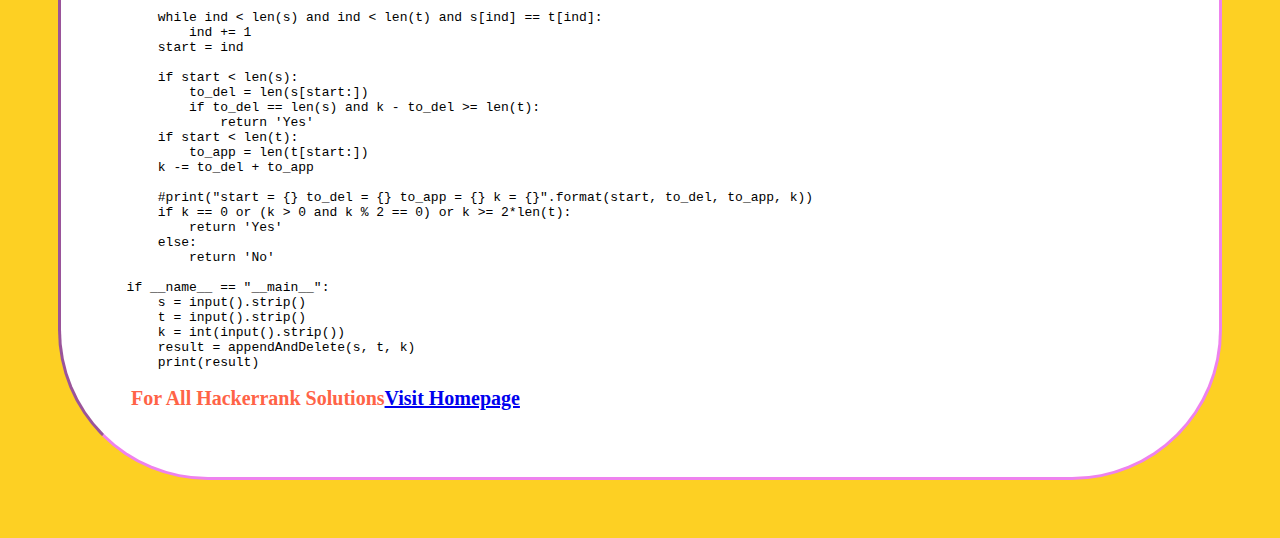
<file: Append and Delete.html>
<!DOCTYPE html>
<html lang="en" dir="ltr">
  <head>
    <meta charset="utf-8">
    <title>Append and Delete</title>
    <link rel="stylesheet" href="common.css">
  </head>
  <body>
    <div class="box1">
      <h2>For All Hackerrank Solutions<a href="hackerrank.html">Visit Homepage</a></h2>

      <h2>Solution:</h2>

      <h3>C++:</h3>
<pre>
int main()
{
   char a[100];
   char b[100];
   scanf("%s",a);
   scanf("%s",b);
   int k,x=0,y=0,c=0,l1,l2;
   scanf("%d",&k);
   l1=strlen(a);
   l2=strlen(b);
   int i=0;
   while(a[i]!='\0' && b[i]!='\0')
   {
       if(a[i]==b[i])
       {
       i++;
       c++;
       }
       else
       break;
   }
   x=l1-c;
   y=l2-c;
   if(strcmp(a,b)==0 && k>=(l1+l2))
   printf("Yes");
   else
   if(strcmp(a,b==0) && k<(l1+l2) && ((x+y)< k) || (k%2==0) ||(k%2!=0))
   printf("Yes");
   else
   if(k>=(l1+l2) && l1==l2)
   printf("Yes");
   else
   if((x+y)<=k && (k-(x+y))%2==0)
   printf("Yes");
   else
   if((x+y)>k)
   printf("No");
   return 0;
}
  </pre>
  <h2>For All Hackerrank Solutions<a href="hackerrank.html">Visit Homepage</a></h2>

  <h3>JAVA</h3>
<pre>
  import java.util.Scanner;

public class Solution {
	public static void main(String[] args) {
		Scanner sc = new Scanner(System.in);

		String s = sc.next();
		String t = sc.next();
		int k = sc.nextInt();
		System.out.println(solve(s, t, k) ? "Yes" : "No");

		sc.close();
	}

	static boolean solve(String s, String t, int k) {
		if (k >= s.length() + t.length()) {
			return true;
		}

		for (int i = s.length();; i--) {
			String prefixS = s.substring(0, i);
			if (t.startsWith(prefixS)) {
				int diff = (s.length() - i) + (t.length() - i);
				return diff <= k && (k - diff) % 2 == 0;
			}
		}
	}
}
</pre>
<h2>For All Hackerrank Solutions<a href="hackerrank.html">Visit Homepage</a></h2>
      <h3>Python:</h3>

<pre>
  #!/bin/python3

  import sys

  def appendAndDelete(s, t, k):
      start = 0
      ind = 0
      to_del = 0
      to_app = 0

      while ind < len(s) and ind < len(t) and s[ind] == t[ind]:
          ind += 1
      start = ind

      if start < len(s):
          to_del = len(s[start:])
          if to_del == len(s) and k - to_del >= len(t):
              return 'Yes'
      if start < len(t):
          to_app = len(t[start:])
      k -= to_del + to_app

      #print("start = {} to_del = {} to_app = {} k = {}".format(start, to_del, to_app, k))
      if k == 0 or (k > 0 and k % 2 == 0) or k >= 2*len(t):
          return 'Yes'
      else:
          return 'No'

  if __name__ == "__main__":
      s = input().strip()
      t = input().strip()
      k = int(input().strip())
      result = appendAndDelete(s, t, k)
      print(result)
</pre>
<h2>For All Hackerrank Solutions<a href="hackerrank.html">Visit Homepage</a></h2>

    </div>
  </body>
</html>
</file>
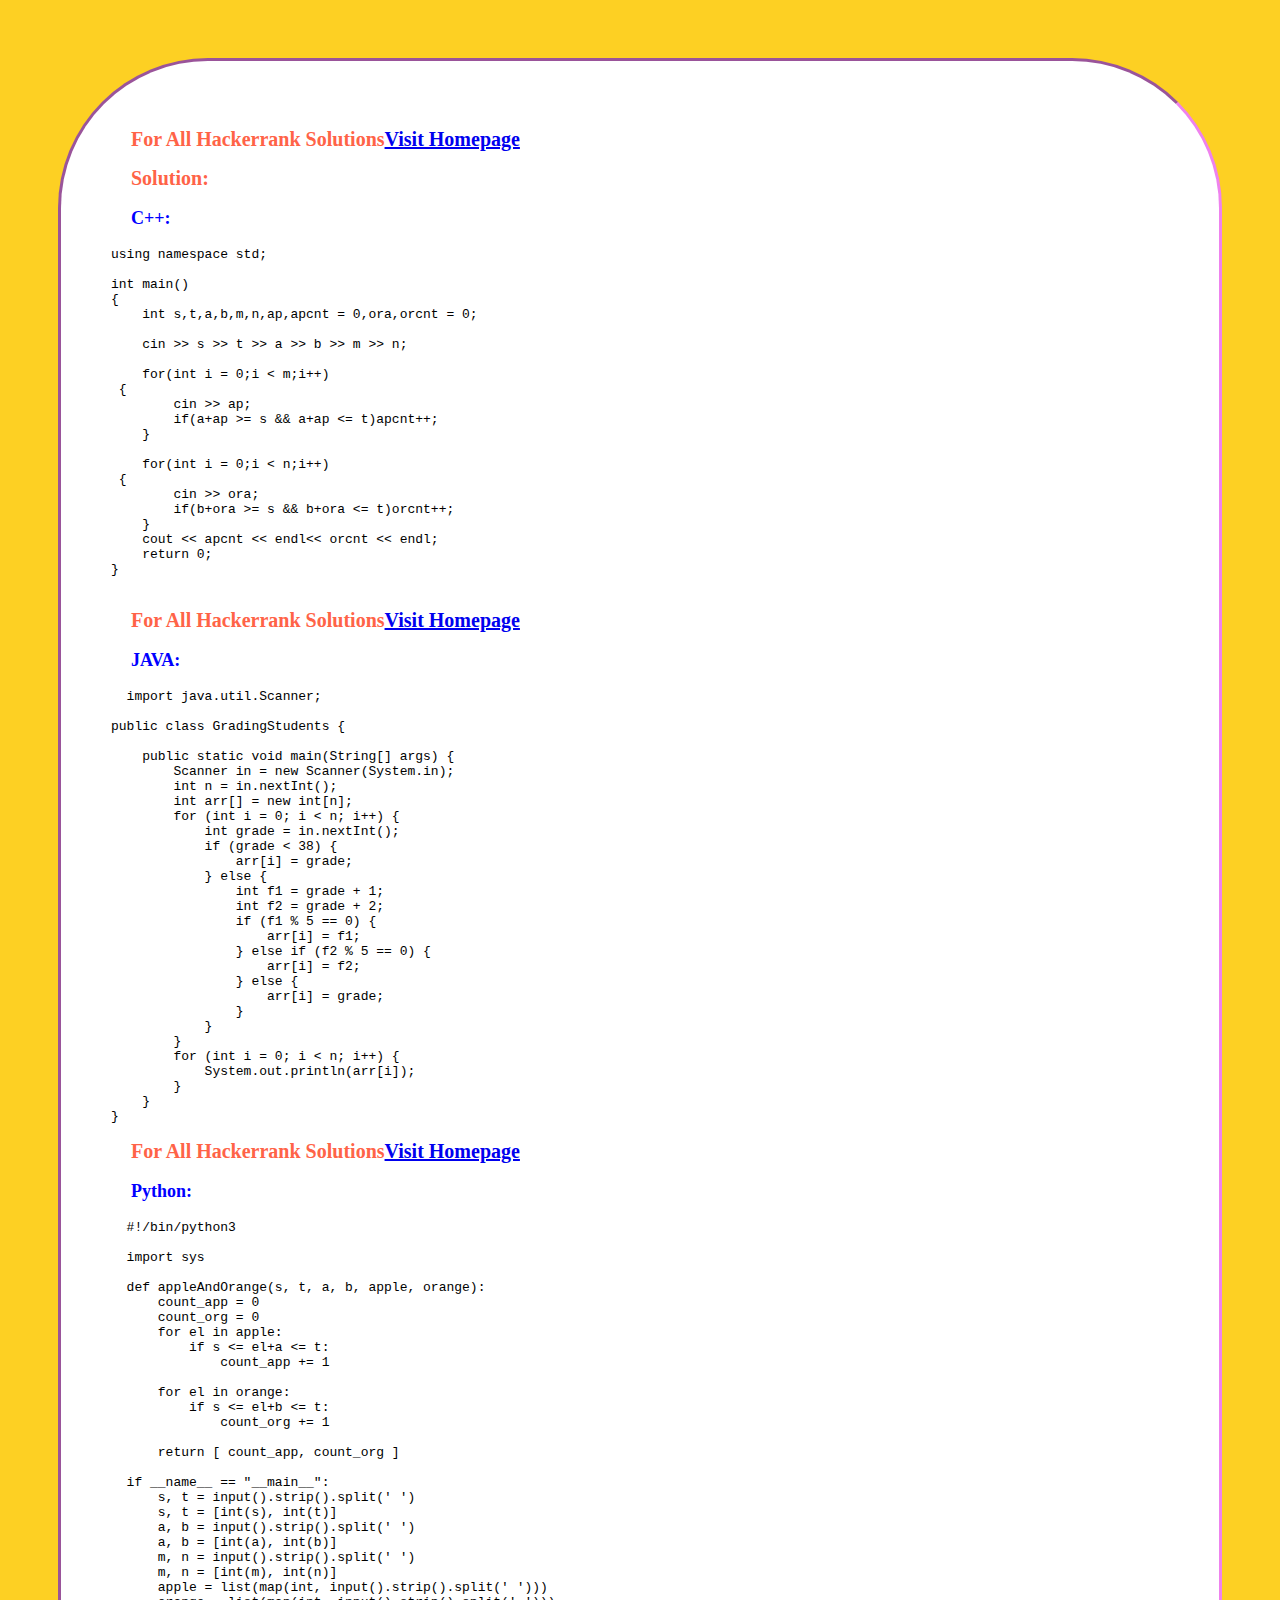
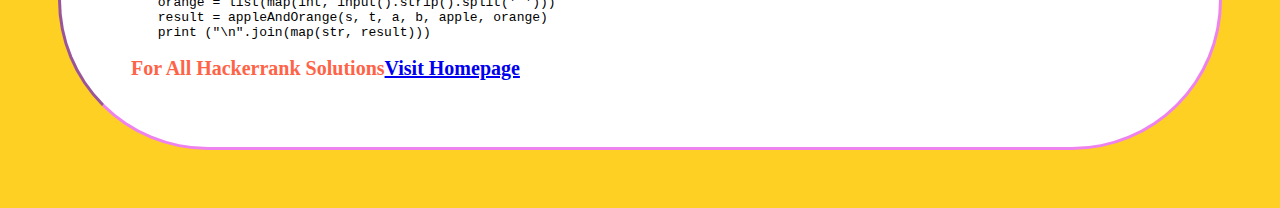
<file: Apple and Orange.html>
<!DOCTYPE html>
<html lang="en" dir="ltr">
  <head>
    <meta charset="utf-8">
    <title> Apple and Orange</title>
    <link rel="stylesheet" href="common.css">
  </head>
  <body>
    <div class="box1">
      <h2>For All Hackerrank Solutions<a href="hackerrank.html">Visit Homepage</a></h2>

      <h2>Solution:</h2>
      <h3>C++:</h3>
<pre>
using namespace std;

int main()
{
    int s,t,a,b,m,n,ap,apcnt = 0,ora,orcnt = 0;

    cin >> s >> t >> a >> b >> m >> n;

    for(int i = 0;i < m;i++)
 {
        cin >> ap;
        if(a+ap >= s && a+ap <= t)apcnt++;
    }

    for(int i = 0;i < n;i++)
 {
        cin >> ora;
        if(b+ora >= s && b+ora <= t)orcnt++;
    }
    cout << apcnt << endl<< orcnt << endl;
    return 0;
}
  </pre>
  <h2>For All Hackerrank Solutions<a href="hackerrank.html">Visit Homepage</a></h2>

<h3>JAVA:</h3>
<pre>
  import java.util.Scanner;

public class GradingStudents {

    public static void main(String[] args) {
        Scanner in = new Scanner(System.in);
        int n = in.nextInt();
        int arr[] = new int[n];
        for (int i = 0; i &lt; n; i++) {
            int grade = in.nextInt();
            if (grade &lt; 38) {
                arr[i] = grade;
            } else {
                int f1 = grade + 1;
                int f2 = grade + 2;
                if (f1 % 5 == 0) {
                    arr[i] = f1;
                } else if (f2 % 5 == 0) {
                    arr[i] = f2;
                } else {
                    arr[i] = grade;
                }
            }
        }
        for (int i = 0; i &lt; n; i++) {
            System.out.println(arr[i]);
        }
    }
}
</pre>
<h2>For All Hackerrank Solutions<a href="hackerrank.html">Visit Homepage</a></h2>

      <h3>Python:</h3>
<pre>
  #!/bin/python3

  import sys

  def appleAndOrange(s, t, a, b, apple, orange):
      count_app = 0
      count_org = 0
      for el in apple:
          if s <= el+a <= t:
              count_app += 1

      for el in orange:
          if s <= el+b <= t:
              count_org += 1

      return [ count_app, count_org ]

  if __name__ == "__main__":
      s, t = input().strip().split(' ')
      s, t = [int(s), int(t)]
      a, b = input().strip().split(' ')
      a, b = [int(a), int(b)]
      m, n = input().strip().split(' ')
      m, n = [int(m), int(n)]
      apple = list(map(int, input().strip().split(' ')))
      orange = list(map(int, input().strip().split(' ')))
      result = appleAndOrange(s, t, a, b, apple, orange)
      print ("\n".join(map(str, result)))
</pre>
<h2>For All Hackerrank Solutions<a href="hackerrank.html">Visit Homepage</a></h2>

    </div>
  </body>
</html>
</file>
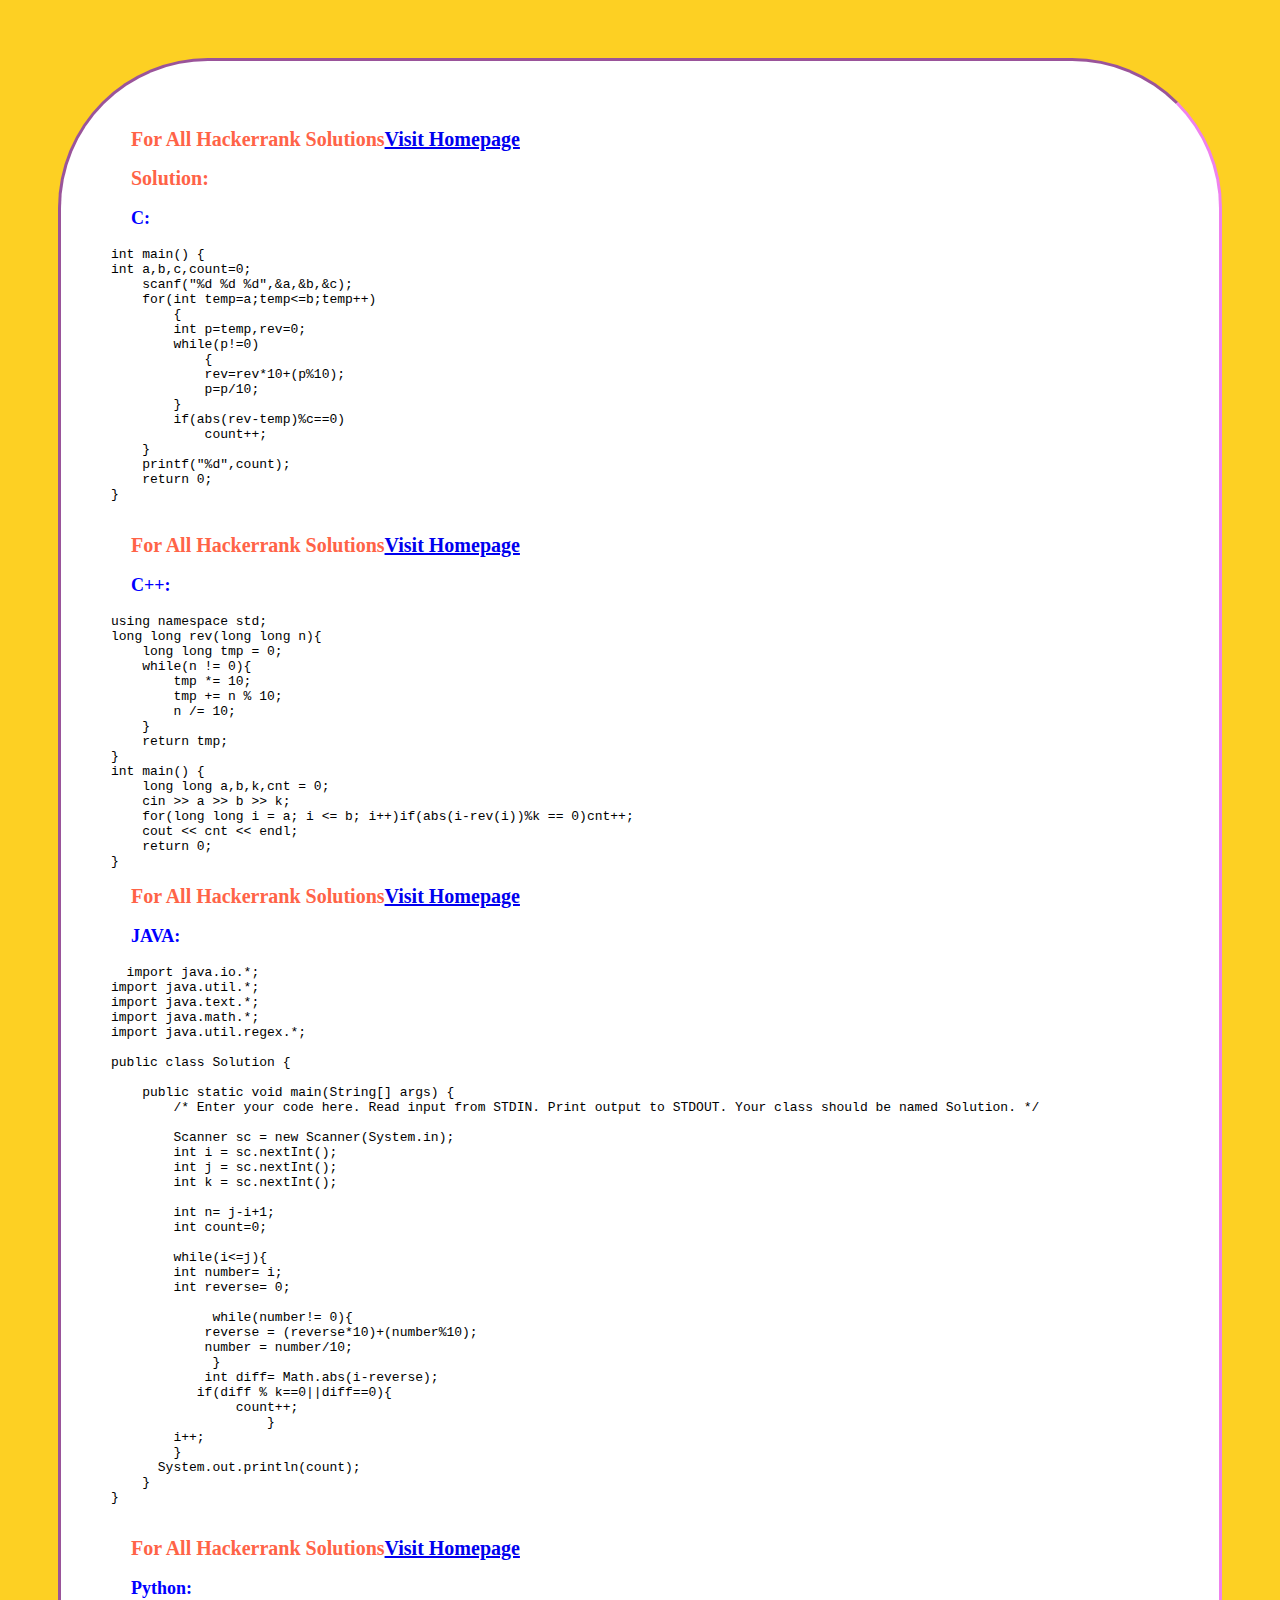
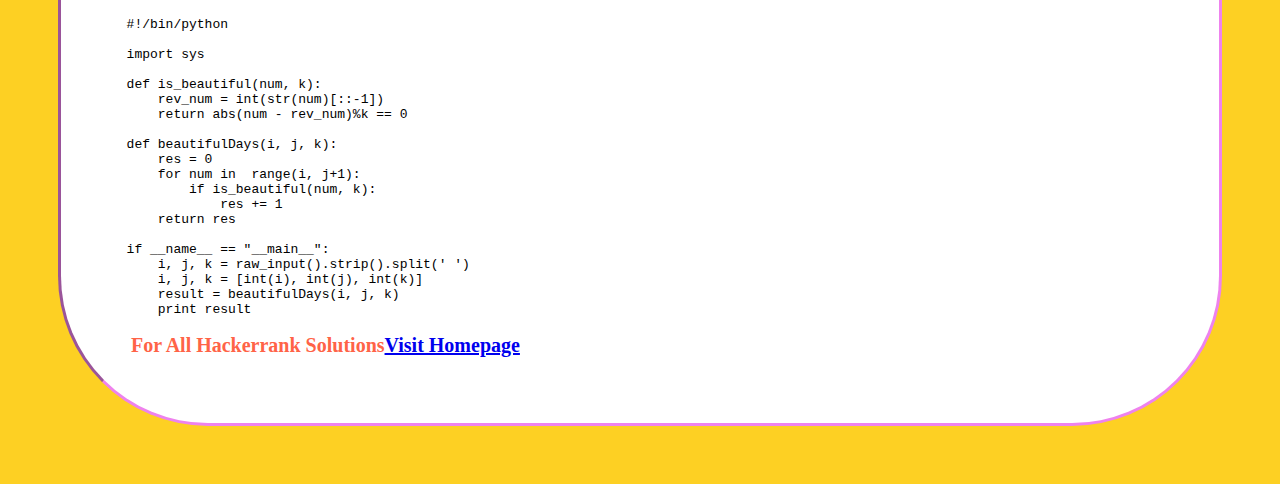
<file: Beautiful Days at the movies.html>
<!DOCTYPE html>
<html lang="en" dir="ltr">
  <head>
    <meta charset="utf-8">
    <title>Beautiful Days at the movies</title>
    <link rel="stylesheet" href="common.css">
  </head>
  <body>
    <div class="box1">
      <h2>For All Hackerrank Solutions<a href="hackerrank.html">Visit Homepage</a></h2>

      <h2>Solution:</h2>
      <h3>C:</h3>
<pre>
int main() {
int a,b,c,count=0;
    scanf("%d %d %d",&a,&b,&c);
    for(int temp=a;temp<=b;temp++)
        {
        int p=temp,rev=0;
        while(p!=0)
            {
            rev=rev*10+(p%10);
            p=p/10;
        }
        if(abs(rev-temp)%c==0)
            count++;
    }
    printf("%d",count);
    return 0;
}
  </pre>
  <h2>For All Hackerrank Solutions<a href="hackerrank.html">Visit Homepage</a></h2>

  <h3>C++:</h3>
<pre>
using namespace std;
long long rev(long long n){
    long long tmp = 0;
    while(n != 0){
        tmp *= 10;
        tmp += n % 10;
        n /= 10;
    }
    return tmp;
}
int main() {
    long long a,b,k,cnt = 0;
    cin >> a >> b >> k;
    for(long long i = a; i <= b; i++)if(abs(i-rev(i))%k == 0)cnt++;
    cout << cnt << endl;
    return 0;
}
</pre>
<h2>For All Hackerrank Solutions<a href="hackerrank.html">Visit Homepage</a></h2>

   <h3>JAVA:</h3>
<pre>
  import java.io.*;
import java.util.*;
import java.text.*;
import java.math.*;
import java.util.regex.*;

public class Solution {

    public static void main(String[] args) {
        /* Enter your code here. Read input from STDIN. Print output to STDOUT. Your class should be named Solution. */

        Scanner sc = new Scanner(System.in);
        int i = sc.nextInt();
        int j = sc.nextInt();
        int k = sc.nextInt();

        int n= j-i+1;
        int count=0;

        while(i<=j){
        int number= i;
        int reverse= 0;

             while(number!= 0){
            reverse = (reverse*10)+(number%10);
            number = number/10;
             }
            int diff= Math.abs(i-reverse);
           if(diff % k==0||diff==0){
                count++;
                    }
        i++;
        }
      System.out.println(count);
    }
}
  </pre>
  <h2>For All Hackerrank Solutions<a href="hackerrank.html">Visit Homepage</a></h2>

      <h3>Python:</h3>
<pre>
  #!/bin/python

  import sys

  def is_beautiful(num, k):
      rev_num = int(str(num)[::-1])
      return abs(num - rev_num)%k == 0

  def beautifulDays(i, j, k):
      res = 0
      for num in  range(i, j+1):
          if is_beautiful(num, k):
              res += 1
      return res

  if __name__ == "__main__":
      i, j, k = raw_input().strip().split(' ')
      i, j, k = [int(i), int(j), int(k)]
      result = beautifulDays(i, j, k)
      print result
</pre>
<h2>For All Hackerrank Solutions<a href="hackerrank.html">Visit Homepage</a></h2>

    </div>
  </body>
</html>
</file>
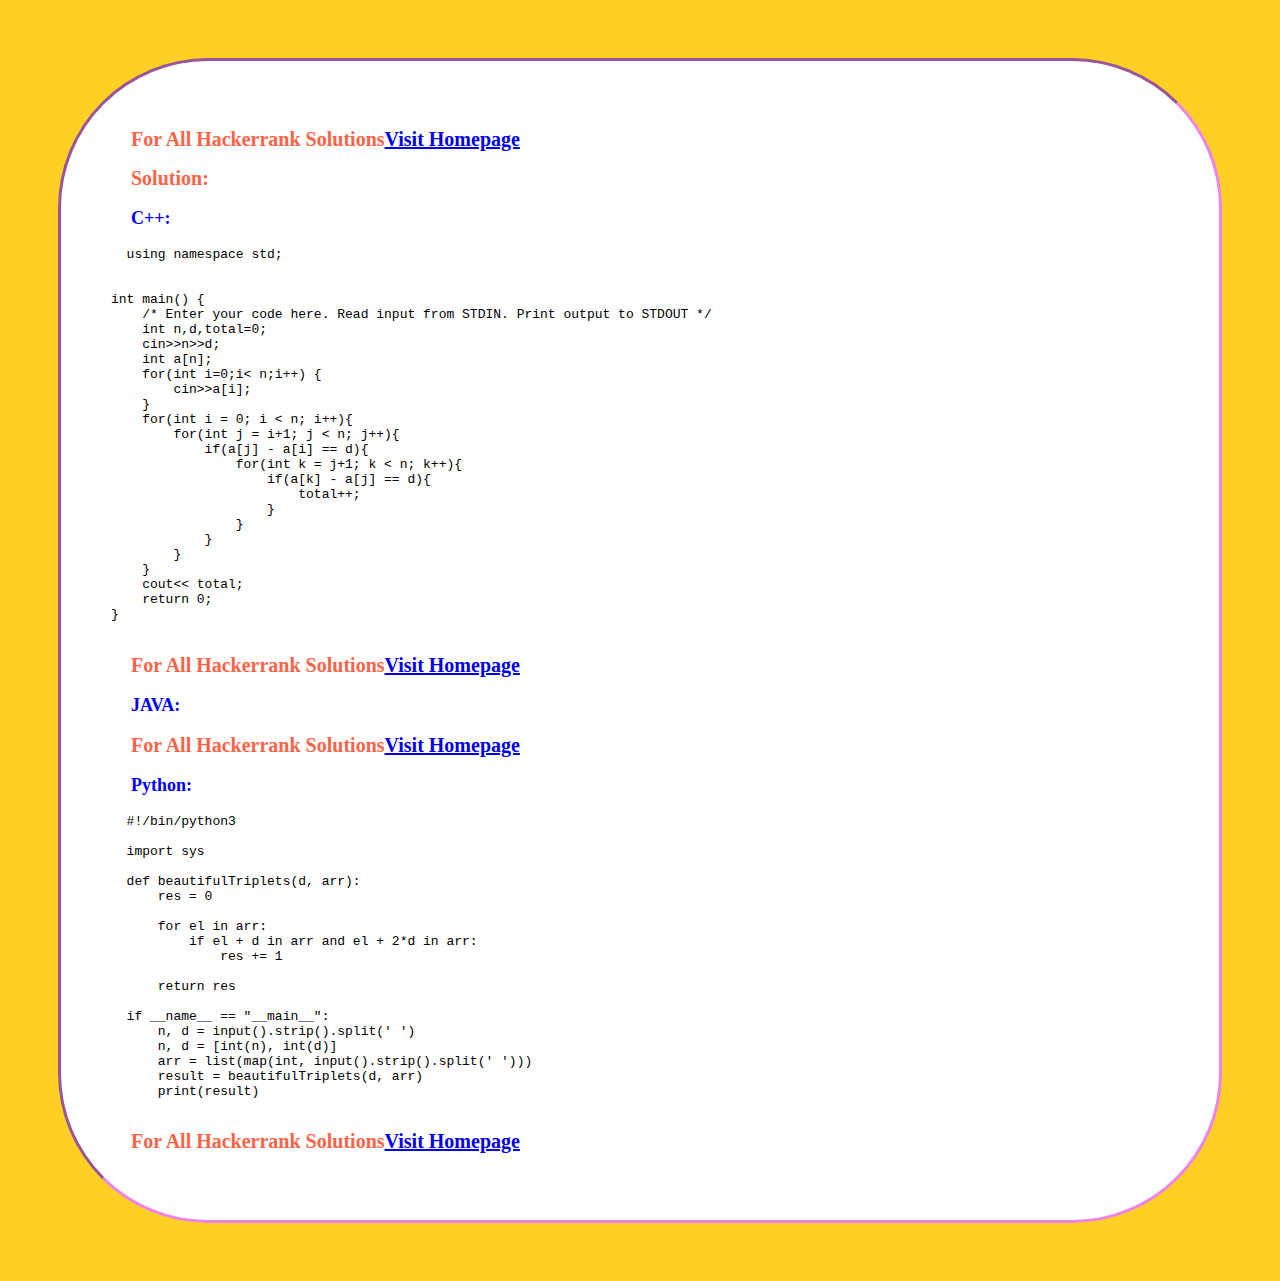
<file: Beautiful Triplets.html>
<!DOCTYPE html>
<html lang="en" dir="ltr">
  <head>
    <meta charset="utf-8">
    <title>Beautiful Triplets</title>
    <link rel="stylesheet" href="common.css">
  </head>
  <body>
    <div class="box1">
      <h2>For All Hackerrank Solutions<a href="hackerrank.html">Visit Homepage</a></h2>
      <h2>Solution:</h2>

      <h3>C++:</h3>
<pre>
  using namespace std;


int main() {
    /* Enter your code here. Read input from STDIN. Print output to STDOUT */
    int n,d,total=0;
    cin>>n>>d;
    int a[n];
    for(int i=0;i< n;i++) {
        cin>>a[i];
    }
    for(int i = 0; i < n; i++){
        for(int j = i+1; j < n; j++){
            if(a[j] - a[i] == d){
                for(int k = j+1; k < n; k++){
                    if(a[k] - a[j] == d){
                        total++;
                    }
                }
            }
        }
    }
    cout<< total;
    return 0;
}
  </pre>
  <h2>For All Hackerrank Solutions<a href="hackerrank.html">Visit Homepage</a></h2>
  <h3>JAVA:</h3>
<pre>
</pre>
  <h2>For All Hackerrank Solutions<a href="hackerrank.html">Visit Homepage</a></h2>

      <h3>Python:</h3>
<pre>
  #!/bin/python3

  import sys

  def beautifulTriplets(d, arr):
      res = 0

      for el in arr:
          if el + d in arr and el + 2*d in arr:
              res += 1

      return res

  if __name__ == "__main__":
      n, d = input().strip().split(' ')
      n, d = [int(n), int(d)]
      arr = list(map(int, input().strip().split(' ')))
      result = beautifulTriplets(d, arr)
      print(result)

</pre>
<h2>For All Hackerrank Solutions<a href="hackerrank.html">Visit Homepage</a></h2>


</div>

    </div>
  </body>
</html>
</file>
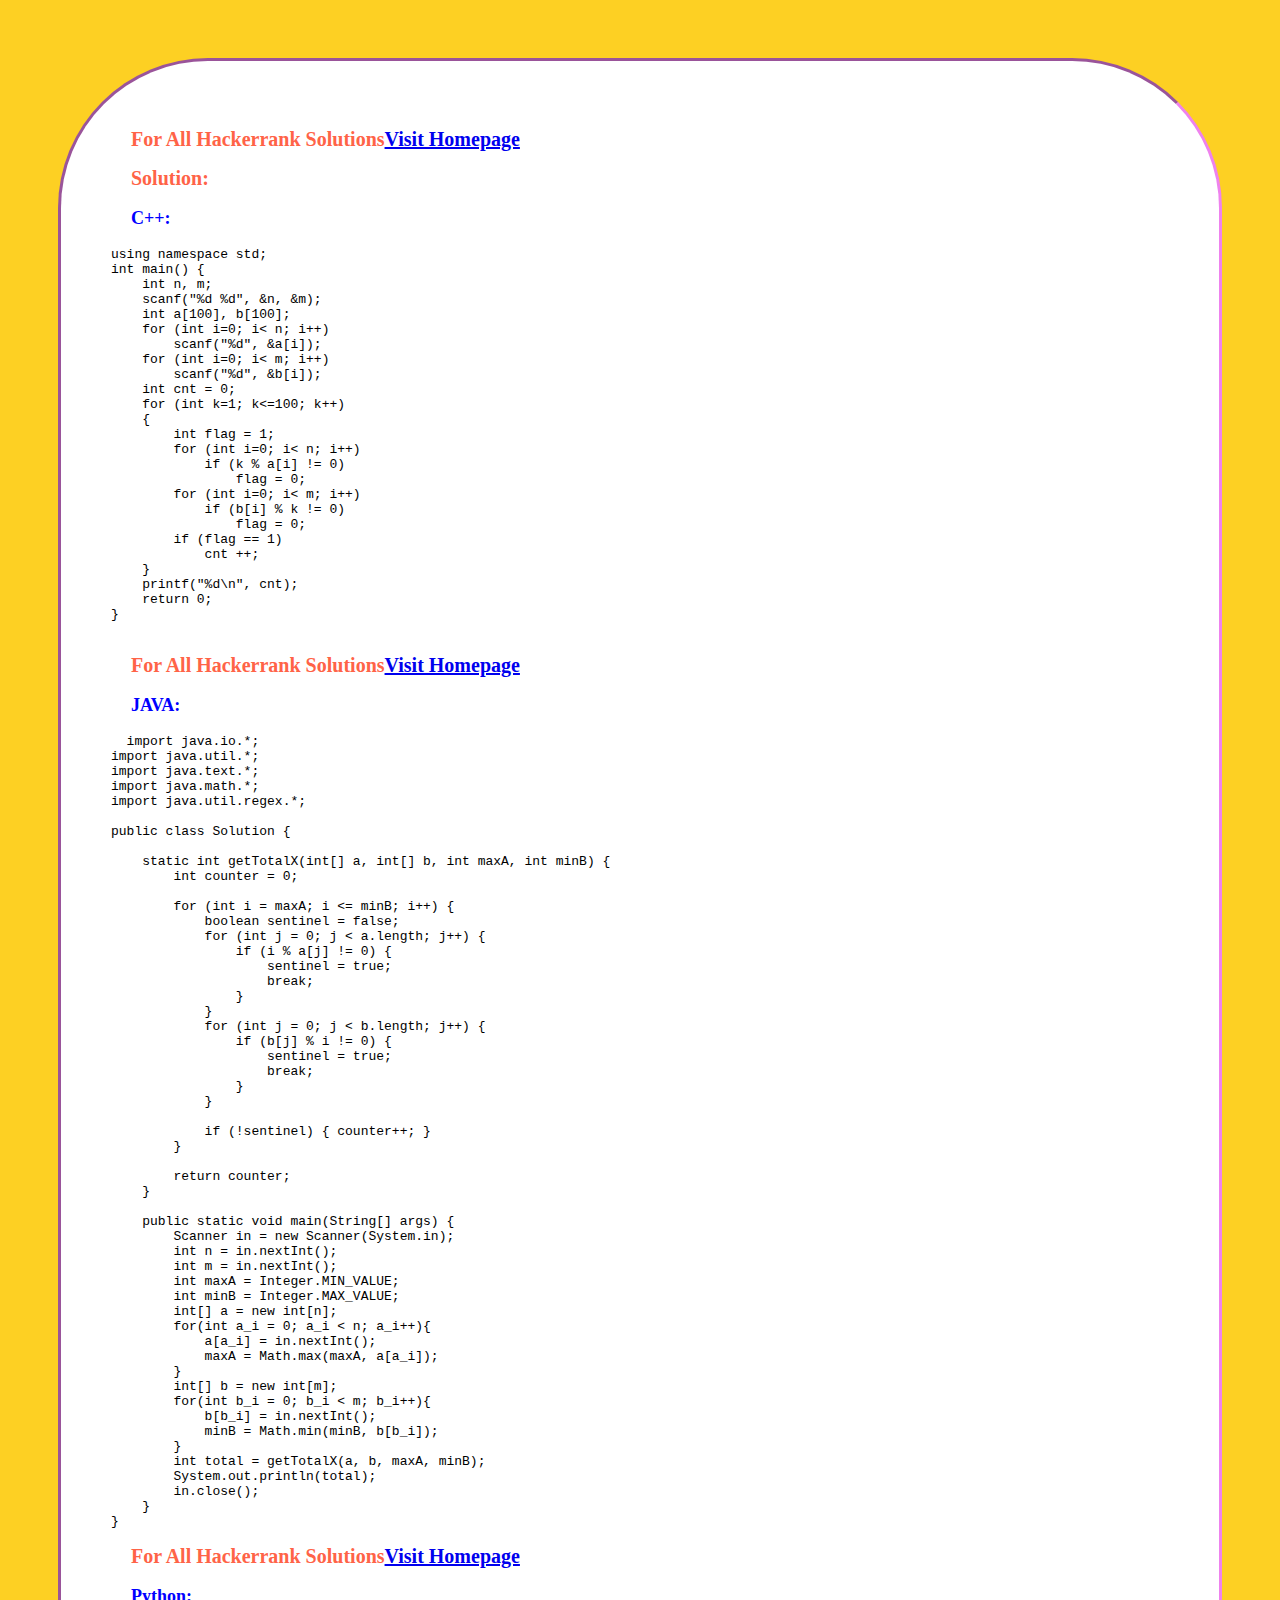
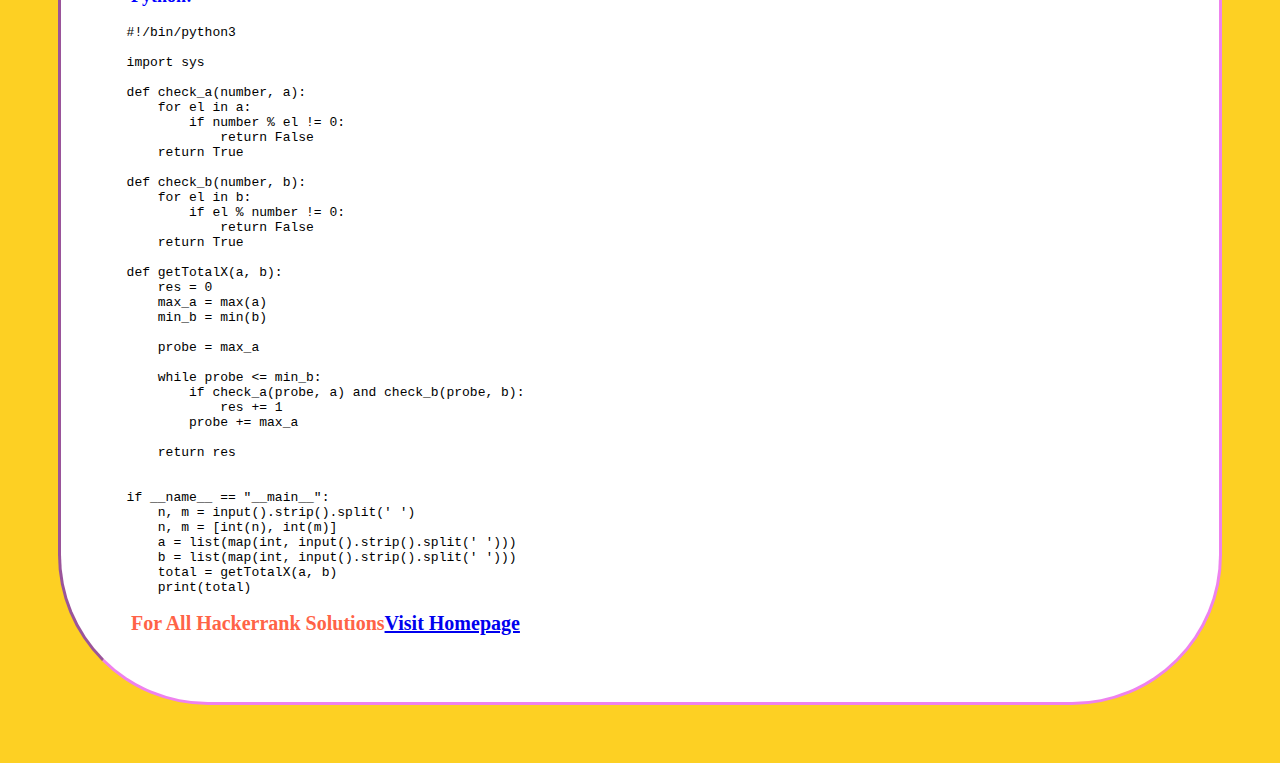
<file: Between Two Sets.html>
<!DOCTYPE html>
<html lang="en" dir="ltr">
  <head>
    <meta charset="utf-8">
    <title>Between Two Sets</title>
    <link rel="stylesheet" href="common.css">
  </head>
  <body>
    <div class="box1">
      <h2>For All Hackerrank Solutions<a href="hackerrank.html">Visit Homepage</a></h2>

      <h2>Solution:</h2>
      <h3>C++:</h3>
<pre>
using namespace std;
int main() {
    int n, m;
    scanf("%d %d", &n, &m);
    int a[100], b[100];
    for (int i=0; i< n; i++)
        scanf("%d", &a[i]);
    for (int i=0; i< m; i++)
        scanf("%d", &b[i]);
    int cnt = 0;
    for (int k=1; k<=100; k++)
    {
        int flag = 1;
        for (int i=0; i< n; i++)
            if (k % a[i] != 0)
                flag = 0;
        for (int i=0; i< m; i++)
            if (b[i] % k != 0)
                flag = 0;
        if (flag == 1)
            cnt ++;
    }
    printf("%d\n", cnt);
    return 0;
}
  </pre>
  <h2>For All Hackerrank Solutions<a href="hackerrank.html">Visit Homepage</a></h2>

  <h3>JAVA:</h3>
<pre>
  import java.io.*;
import java.util.*;
import java.text.*;
import java.math.*;
import java.util.regex.*;

public class Solution {

    static int getTotalX(int[] a, int[] b, int maxA, int minB) {
        int counter = 0;

        for (int i = maxA; i <= minB; i++) {
            boolean sentinel = false;
            for (int j = 0; j < a.length; j++) {
                if (i % a[j] != 0) {
                    sentinel = true;
                    break;
                }
            }
            for (int j = 0; j < b.length; j++) {
                if (b[j] % i != 0) {
                    sentinel = true;
                    break;
                }
            }

            if (!sentinel) { counter++; }
        }

        return counter;
    }

    public static void main(String[] args) {
        Scanner in = new Scanner(System.in);
        int n = in.nextInt();
        int m = in.nextInt();
        int maxA = Integer.MIN_VALUE;
        int minB = Integer.MAX_VALUE;
        int[] a = new int[n];
        for(int a_i = 0; a_i < n; a_i++){
            a[a_i] = in.nextInt();
            maxA = Math.max(maxA, a[a_i]);
        }
        int[] b = new int[m];
        for(int b_i = 0; b_i < m; b_i++){
            b[b_i] = in.nextInt();
            minB = Math.min(minB, b[b_i]);
        }
        int total = getTotalX(a, b, maxA, minB);
        System.out.println(total);
        in.close();
    }
}
</pre>
<h2>For All Hackerrank Solutions<a href="hackerrank.html">Visit Homepage</a></h2>

      <h3>Python:</h3>
<pre>
  #!/bin/python3

  import sys

  def check_a(number, a):
      for el in a:
          if number % el != 0:
              return False
      return True

  def check_b(number, b):
      for el in b:
          if el % number != 0:
              return False
      return True

  def getTotalX(a, b):
      res = 0
      max_a = max(a)
      min_b = min(b)

      probe = max_a

      while probe <= min_b:
          if check_a(probe, a) and check_b(probe, b):
              res += 1
          probe += max_a

      return res


  if __name__ == "__main__":
      n, m = input().strip().split(' ')
      n, m = [int(n), int(m)]
      a = list(map(int, input().strip().split(' ')))
      b = list(map(int, input().strip().split(' ')))
      total = getTotalX(a, b)
      print(total)
</pre>
<h2>For All Hackerrank Solutions<a href="hackerrank.html">Visit Homepage</a></h2>

    </div>
  </body>
</html>
</file>
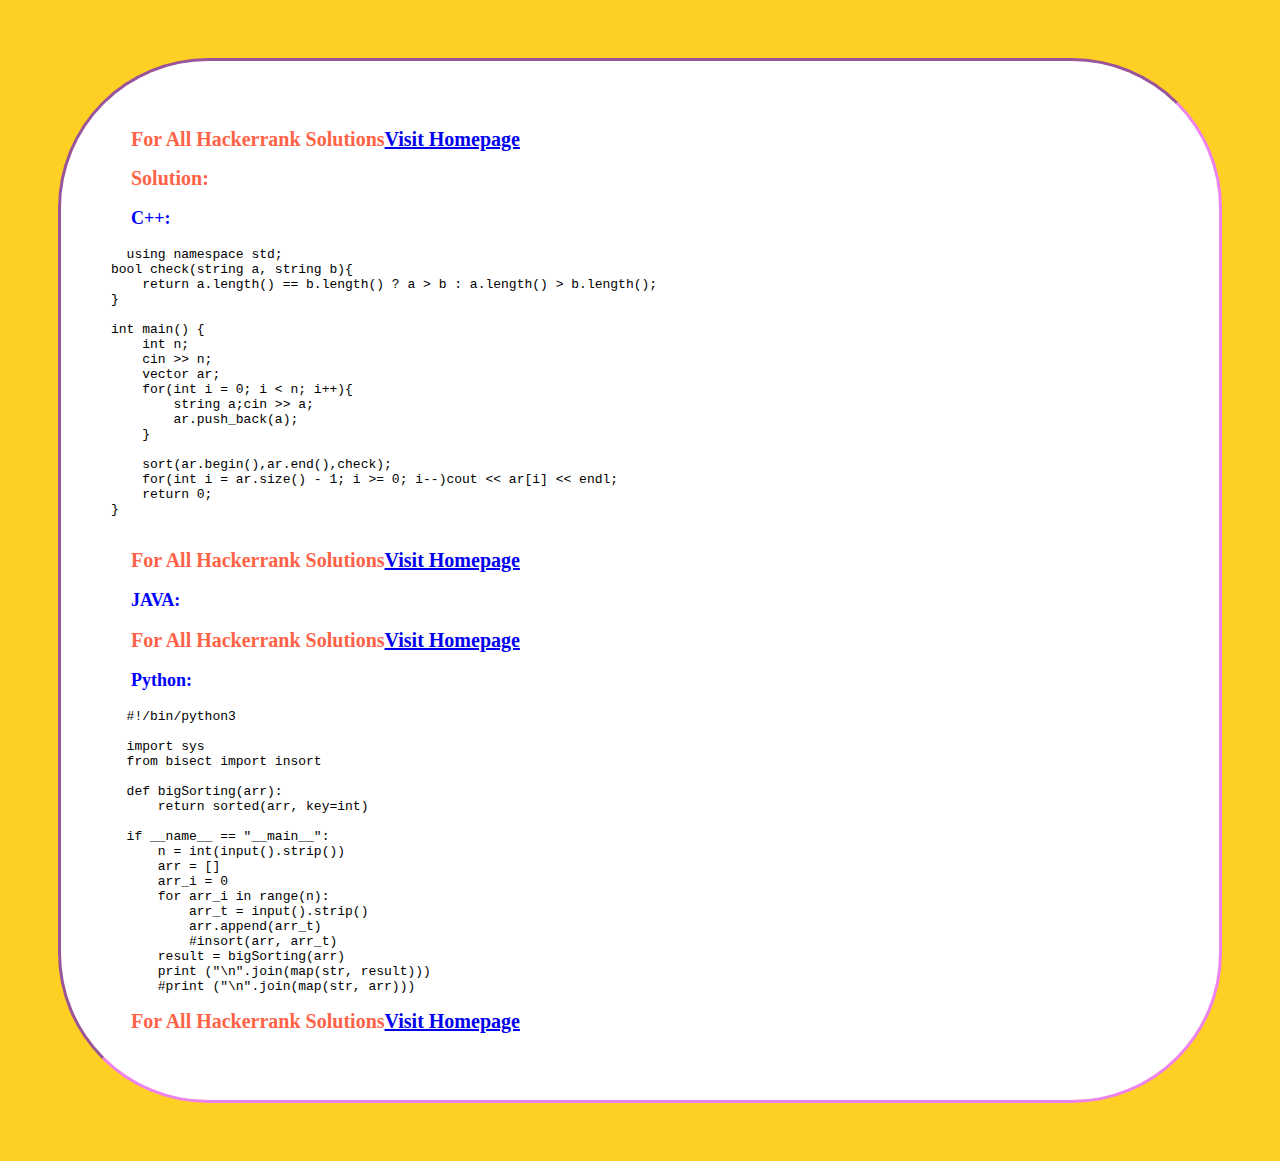
<file: Big Sorting.html>
<!DOCTYPE html>
<html lang="en" dir="ltr">
  <head>
    <meta charset="utf-8">
    <title>Big Sorting</title>
    <link rel="stylesheet" href="common.css">
  </head>
  <body>
    <div class="box1">
      <h2>For All Hackerrank Solutions<a href="hackerrank.html">Visit Homepage</a></h2>

      <h2>Solution:</h2>
      <h3>C++:</h3>
<pre>
  using namespace std;
bool check(string a, string b){
    return a.length() == b.length() ? a > b : a.length() > b.length();
}

int main() {
    int n;
    cin >> n;
    vector<string> ar;
    for(int i = 0; i < n; i++){
        string a;cin >> a;
        ar.push_back(a);
    }

    sort(ar.begin(),ar.end(),check);
    for(int i = ar.size() - 1; i >= 0; i--)cout << ar[i] << endl;
    return 0;
}
  </pre>
  <h2>For All Hackerrank Solutions<a href="hackerrank.html">Visit Homepage</a></h2>
  <h3>JAVA:</h3>
<pre>
</pre>
  <h2>For All Hackerrank Solutions<a href="hackerrank.html">Visit Homepage</a></h2>

      <h3>Python:</h3>
<pre>
  #!/bin/python3

  import sys
  from bisect import insort

  def bigSorting(arr):
      return sorted(arr, key=int)

  if __name__ == "__main__":
      n = int(input().strip())
      arr = []
      arr_i = 0
      for arr_i in range(n):
          arr_t = input().strip()
          arr.append(arr_t)
          #insort(arr, arr_t)
      result = bigSorting(arr)
      print ("\n".join(map(str, result)))
      #print ("\n".join(map(str, arr)))
</pre>
<h2>For All Hackerrank Solutions<a href="hackerrank.html">Visit Homepage</a></h2>
    </div>
  </body>
</html>
</file>
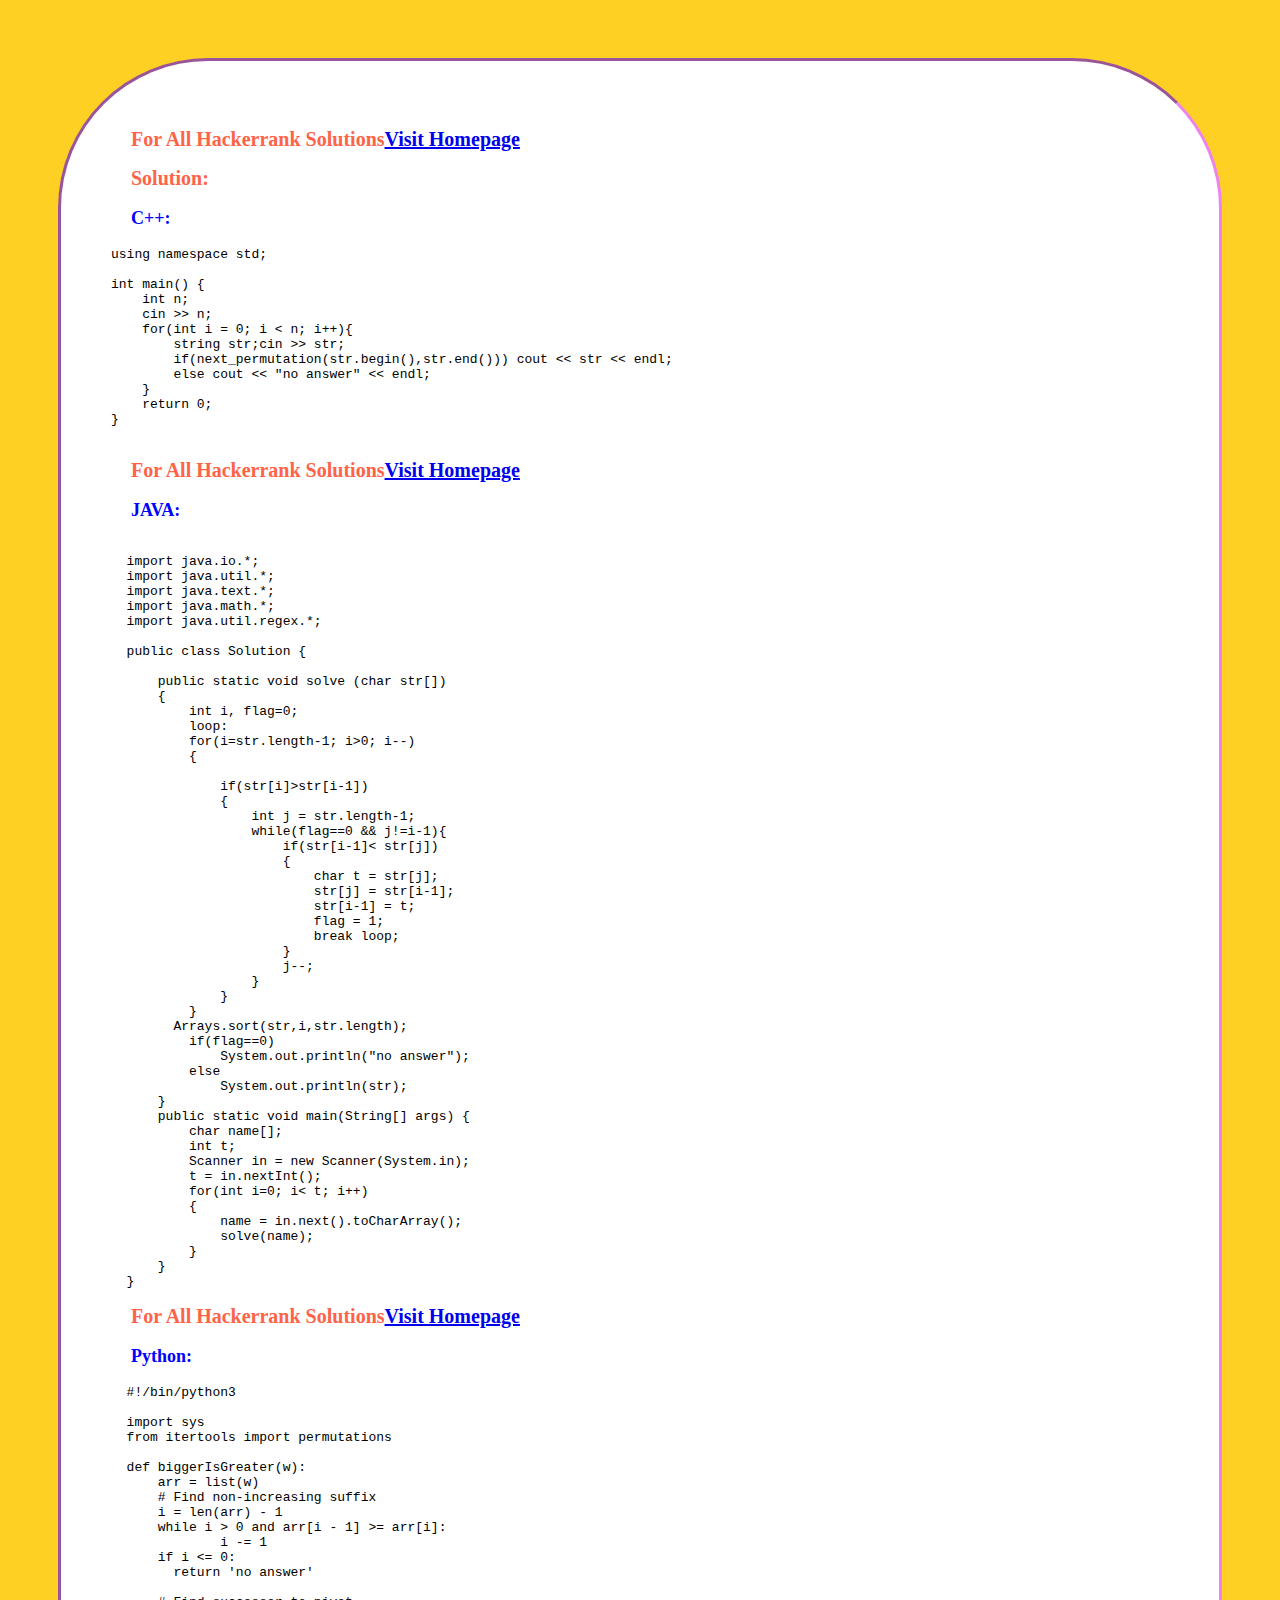
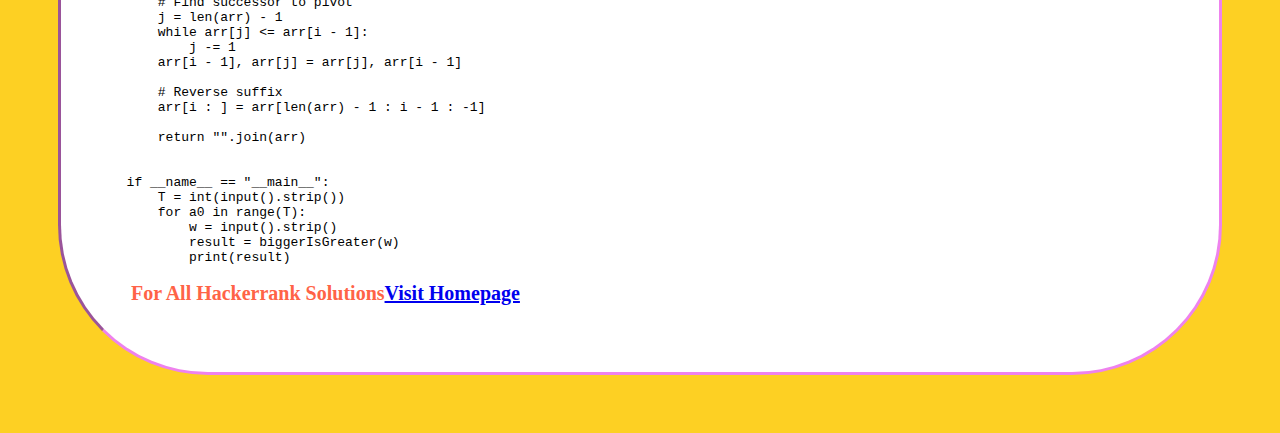
<file: Bigger is Greater.html>
<!DOCTYPE html>
<html lang="en" dir="ltr">
  <head>
    <meta charset="utf-8">
    <title>Bigger is Greater</title>
    <link rel="stylesheet" href="common.css">
  </head>
  <body>
    <div class="box1">
      <h2>For All Hackerrank Solutions<a href="hackerrank.html">Visit Homepage</a></h2>
      <h2>Solution:</h2>

      <h3>C++:</h3>
<pre>
using namespace std;

int main() {
    int n;
    cin >> n;
    for(int i = 0; i < n; i++){
        string str;cin >> str;
        if(next_permutation(str.begin(),str.end())) cout << str << endl;
        else cout << "no answer" << endl;
    }
    return 0;
}
  </pre>
  <h2>For All Hackerrank Solutions<a href="hackerrank.html">Visit Homepage</a></h2>

  <h3>JAVA:</h3>
<pre>

  import java.io.*;
  import java.util.*;
  import java.text.*;
  import java.math.*;
  import java.util.regex.*;

  public class Solution {

      public static void solve (char str[])
      {
          int i, flag=0;
          loop:
          for(i=str.length-1; i>0; i--)
          {

              if(str[i]>str[i-1])
              {
                  int j = str.length-1;
                  while(flag==0 && j!=i-1){
                      if(str[i-1]< str[j])
                      {
                          char t = str[j];
                          str[j] = str[i-1];
                          str[i-1] = t;
                          flag = 1;
                          break loop;
                      }
                      j--;
                  }
              }
          }
        Arrays.sort(str,i,str.length);
          if(flag==0)
              System.out.println("no answer");
          else
              System.out.println(str);
      }
      public static void main(String[] args) {
          char name[];
          int t;
          Scanner in = new Scanner(System.in);
          t = in.nextInt();
          for(int i=0; i< t; i++)
          {
              name = in.next().toCharArray();
              solve(name);
          }
      }
  }
</pre>
<h2>For All Hackerrank Solutions<a href="hackerrank.html">Visit Homepage</a></h2>

      <h3>Python:</h3>
<pre>
  #!/bin/python3

  import sys
  from itertools import permutations

  def biggerIsGreater(w):
      arr = list(w)
      # Find non-increasing suffix
      i = len(arr) - 1
      while i > 0 and arr[i - 1] >= arr[i]:
              i -= 1
      if i <= 0:
      	return 'no answer'

      # Find successor to pivot
      j = len(arr) - 1
      while arr[j] <= arr[i - 1]:
          j -= 1
      arr[i - 1], arr[j] = arr[j], arr[i - 1]

      # Reverse suffix
      arr[i : ] = arr[len(arr) - 1 : i - 1 : -1]

      return "".join(arr)


  if __name__ == "__main__":
      T = int(input().strip())
      for a0 in range(T):
          w = input().strip()
          result = biggerIsGreater(w)
          print(result)
</pre>
<h2>For All Hackerrank Solutions<a href="hackerrank.html">Visit Homepage</a></h2>

    </div>
  </body>
</html>
</file>
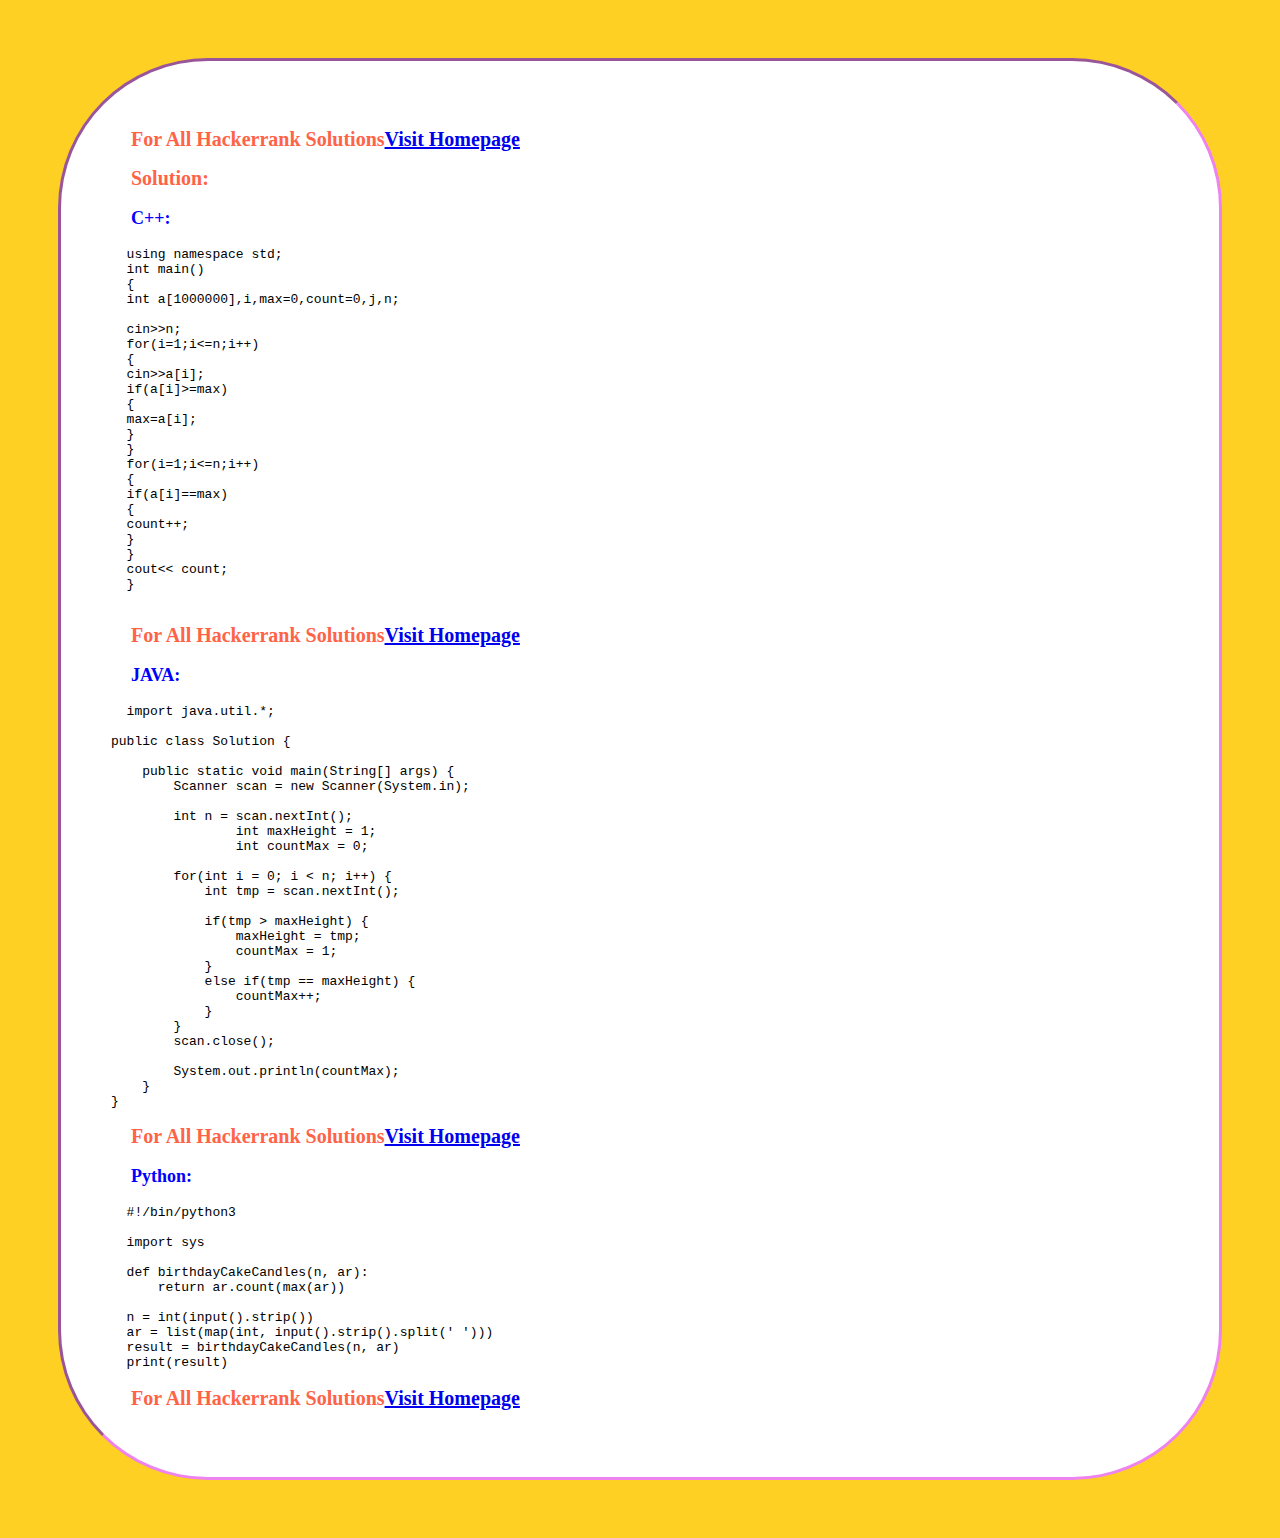
<file: Birthday Cake Candles.html>
<!DOCTYPE html>
<html lang="en" dir="ltr">
  <head>
    <meta charset="utf-8">
    <title>Birthday Cake Candles </title>
    <link rel="stylesheet" href="common.css">
  </head>
  <body>
    <div class="box1">
      <h2>For All Hackerrank Solutions<a href="hackerrank.html">Visit Homepage</a></h2>

      <h2>Solution:</h2>

      <h3>C++:</h3>
<pre>
  using namespace std;
  int main()
  {
  int a[1000000],i,max=0,count=0,j,n;

  cin>>n;
  for(i=1;i<=n;i++)
  {
  cin>>a[i];
  if(a[i]>=max)
  {
  max=a[i];
  }
  }
  for(i=1;i<=n;i++)
  {
  if(a[i]==max)
  {
  count++;
  }
  }
  cout<< count;
  }
  </pre>
  <h2>For All Hackerrank Solutions<a href="hackerrank.html">Visit Homepage</a></h2>

  <h3>JAVA:</h3>
<pre>
  import java.util.*;

public class Solution {

    public static void main(String[] args) {
        Scanner scan = new Scanner(System.in);

        int n = scan.nextInt();
                int maxHeight = 1;
                int countMax = 0;

        for(int i = 0; i < n; i++) {
            int tmp = scan.nextInt();

            if(tmp > maxHeight) {
                maxHeight = tmp;
                countMax = 1;
            }
            else if(tmp == maxHeight) {
                countMax++;
            }
        }
        scan.close();

        System.out.println(countMax);
    }
}
</pre>
<h2>For All Hackerrank Solutions<a href="hackerrank.html">Visit Homepage</a></h2>

      <h3>Python:</h3>
<pre>
  #!/bin/python3

  import sys

  def birthdayCakeCandles(n, ar):
      return ar.count(max(ar))

  n = int(input().strip())
  ar = list(map(int, input().strip().split(' ')))
  result = birthdayCakeCandles(n, ar)
  print(result)
</pre>
<h2>For All Hackerrank Solutions<a href="hackerrank.html">Visit Homepage</a></h2>

    </div>
  </body>
</html>
</file>
<file: index.css>
body
{
  padding: 200px;
  border-radius: 460px;
  padding-top: 40px;
  background-color: #fdd023;

}
section
{
  border-radius: 100px;
  padding: 10px;
  background-color: #fdd023;
}
.box
{
  padding: 5px;
  padding-left: 200px;
  border-radius: 150px;
  border-style:inset;
  border-color: red;
  background-color: #fff;
}
.box2
{
  padding: 5px;
  padding-left:250px;
  border-radius: 150px;
  border-color: red;
  border-style: dashed;
    background-color: #fff;
}
.list
{
  padding-top: 5px;
  border-radius: 250px;
  background-color: #fff;
  color: #008000;
  padding-left: 200px;
  border-style:inset;
  border-color: red;
}
p
{
  font-size: 30px;
  color: #008000;
  padding-left: 20px;
  padding-right: 20px;

}
h1
{
  padding-top: 10px;
  font-size: 50px;
  color: #008000;
  padding-left: 20px;
  padding-right: 20px;
}
li a
{

}
</file>
<file: common.css>
body
{
  padding: 50px;
  background-color: #fdd023;
}
.box1
{
  border-radius: 150px;
    padding: 50px;
  background-color: #fff;
  border-style:inset;
  border-color:violet;
}
.box1 h2
{
  color: #ff6347;
  font-size: 20px;
  padding-left: 20px;
}
.box1 h3
{

  color:#0000ff;
  font-size: 18px;
  padding-left: 20px;
}
.box1 p
{
  padding-left: 20px;
}
</file>
